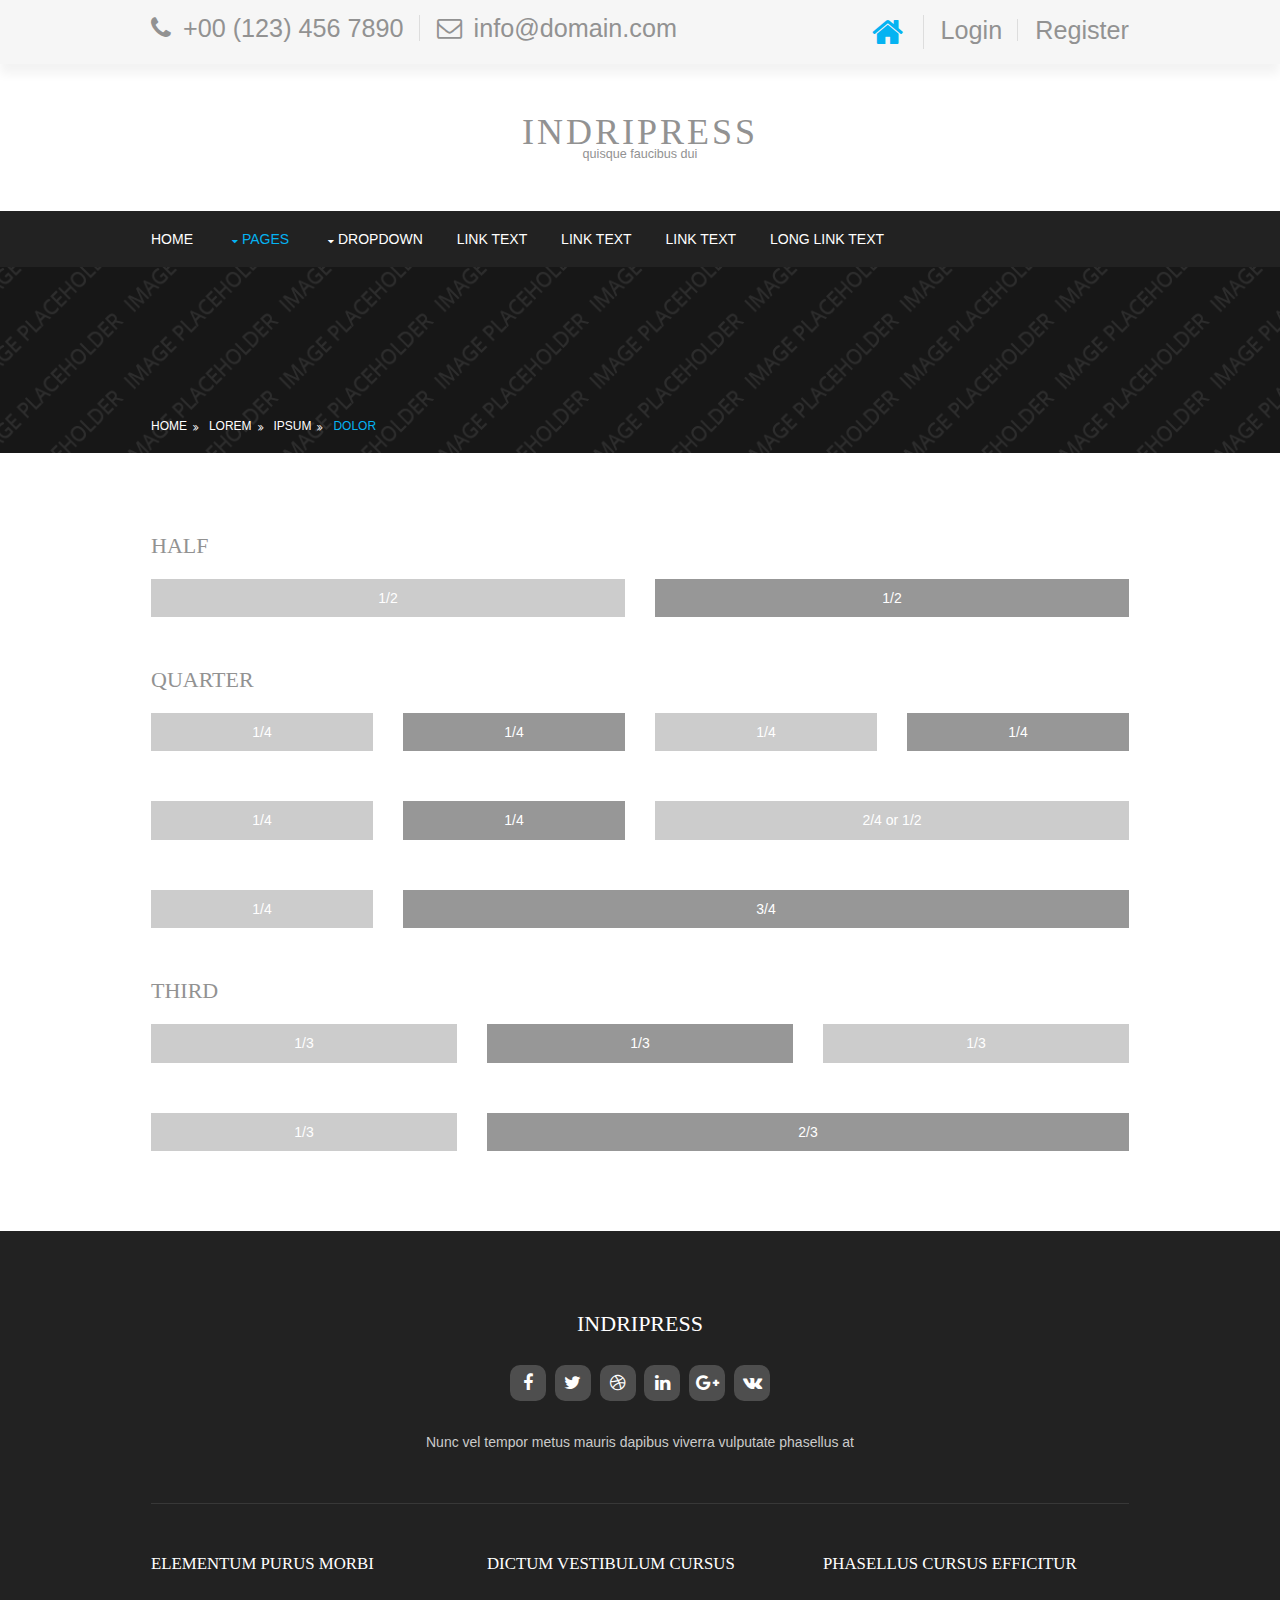
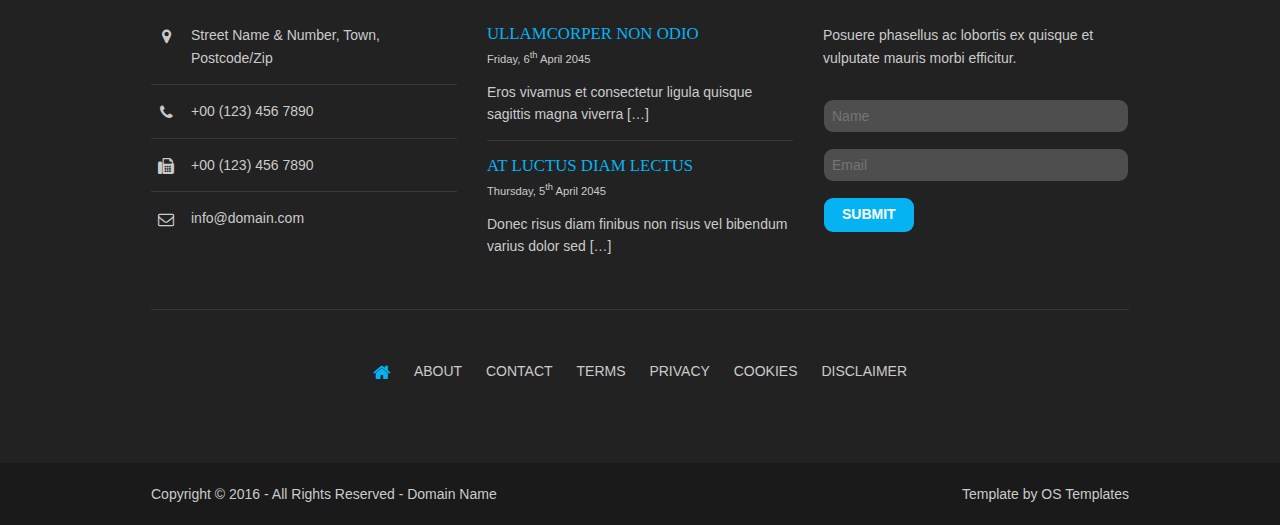
<file: pages/basic-grid.html>
<!DOCTYPE html>
<!--
Template Name: Indripress
Author: <a href="http://www.os-templates.com/">OS Templates</a>
Author URI: http://www.os-templates.com/
Licence: Free to use under our free template licence terms
Licence URI: http://www.os-templates.com/template-terms
-->
<html>
<head>
<title>Indripress | Pages | Basic Grid</title>
<meta charset="utf-8">
<meta name="viewport" content="width=device-width, initial-scale=1.0, maximum-scale=1.0, user-scalable=no">
<link href="../layout/styles/layout.css" rel="stylesheet" type="text/css" media="all">
<style type="text/css">
/* DEMO ONLY */
.container .demo{text-align:center;}
.container .demo div{padding:8px 0;}
.container .demo div:nth-child(odd){color:#FFFFFF; background:#CCCCCC;}
.container .demo div:nth-child(even){color:#FFFFFF; background:#979797;}
@media screen and (max-width:900px){.container .demo div{margin-bottom:0;}}
/* DEMO ONLY */
</style>
</head>
<body id="top">
<!-- ################################################################################################ -->
<!-- ################################################################################################ -->
<!-- ################################################################################################ -->
<div class="wrapper row0">
  <div id="topbar" class="hoc clear"> 
    <!-- ################################################################################################ -->
    <div class="fl_left">
      <ul>
        <li><i class="fa fa-phone"></i> +00 (123) 456 7890</li>
        <li><i class="fa fa-envelope-o"></i> info@domain.com</li>
      </ul>
    </div>
    <div class="fl_right">
      <ul>
        <li><a href="#"><i class="fa fa-lg fa-home"></i></a></li>
        <li><a href="#">Login</a></li>
        <li><a href="#">Register</a></li>
      </ul>
    </div>
    <!-- ################################################################################################ -->
  </div>
</div>
<!-- ################################################################################################ -->
<!-- ################################################################################################ -->
<!-- ################################################################################################ -->
<div class="wrapper row1">
  <header id="header" class="hoc clear"> 
    <!-- ################################################################################################ -->
    <h1><a href="../index.html">Indripress</a></h1>
    <p>Quisque faucibus dui</p>
    <!-- ################################################################################################ -->
  </header>
</div>
<!-- ################################################################################################ -->
<!-- ################################################################################################ -->
<!-- ################################################################################################ -->
<div class="wrapper row4">
  <nav id="mainav" class="hoc clear"> 
    <!-- ################################################################################################ -->
    <ul class="clear">
      <li><a href="../index.html">Home</a></li>
      <li class="active"><a class="drop" href="#">Pages</a>
        <ul>
          <li><a href="gallery.html">Gallery</a></li>
          <li><a href="full-width.html">Full Width</a></li>
          <li><a href="sidebar-left.html">Sidebar Left</a></li>
          <li><a href="sidebar-right.html">Sidebar Right</a></li>
          <li class="active"><a href="basic-grid.html">Basic Grid</a></li>
        </ul>
      </li>
      <li><a class="drop" href="#">Dropdown</a>
        <ul>
          <li><a href="#">Level 2</a></li>
          <li><a class="drop" href="#">Level 2 + Drop</a>
            <ul>
              <li><a href="#">Level 3</a></li>
              <li><a href="#">Level 3</a></li>
              <li><a href="#">Level 3</a></li>
            </ul>
          </li>
          <li><a href="#">Level 2</a></li>
        </ul>
      </li>
      <li><a href="#">Link Text</a></li>
      <li><a href="#">Link Text</a></li>
      <li><a href="#">Link Text</a></li>
      <li><a href="#">Long Link Text</a></li>
    </ul>
    <!-- ################################################################################################ -->
  </nav>
</div>
<!-- ################################################################################################ -->
<!-- ################################################################################################ -->
<!-- ################################################################################################ -->
<div class="wrapper row2 bgded overlay" style="background-image:url('../images/demo/backgrounds/02.png');">
  <div id="breadcrumb" class="hoc clear"> 
    <!-- ################################################################################################ -->
    <ul>
      <li><a href="#">Home</a></li>
      <li><a href="#">Lorem</a></li>
      <li><a href="#">Ipsum</a></li>
      <li><a href="#">Dolor</a></li>
    </ul>
    <!-- ################################################################################################ -->
  </div>
</div>
<!-- ################################################################################################ -->
<!-- ################################################################################################ -->
<!-- ################################################################################################ -->
<div class="wrapper row3">
  <main class="hoc container clear"> 
    <!-- main body -->
    <!-- ################################################################################################ -->
    <div class="content"> 
      <!-- ################################################################################################ -->
      <h2>Half</h2>
      <!-- ################################################################################################ -->
      <div class="group btmspace-50 demo">
        <div class="one_half first">1/2</div>
        <div class="one_half">1/2</div>
      </div>
      <!-- ################################################################################################ -->
      <h2>Quarter</h2>
      <!-- ################################################################################################ -->
      <div class="group btmspace-50 demo">
        <div class="one_quarter first">1/4</div>
        <div class="one_quarter">1/4</div>
        <div class="one_quarter">1/4</div>
        <div class="one_quarter">1/4</div>
      </div>
      <div class="group btmspace-50 demo">
        <div class="one_quarter first">1/4</div>
        <div class="one_quarter">1/4</div>
        <div class="two_quarter">2/4 or 1/2</div>
      </div>
      <div class="group btmspace-50 demo">
        <div class="one_quarter first">1/4</div>
        <div class="three_quarter">3/4</div>
      </div>
      <!-- ################################################################################################ -->
      <h2>Third</h2>
      <!-- ################################################################################################ -->
      <div class="group btmspace-50 demo">
        <div class="one_third first">1/3</div>
        <div class="one_third">1/3</div>
        <div class="one_third">1/3</div>
      </div>
      <div class="group demo">
        <div class="one_third first">1/3</div>
        <div class="two_third">2/3</div>
      </div>
      <!-- ################################################################################################ -->
    </div>
    <!-- ################################################################################################ -->
    <!-- / main body -->
    <div class="clear"></div>
  </main>
</div>
<!-- ################################################################################################ -->
<!-- ################################################################################################ -->
<!-- ################################################################################################ -->
<div class="wrapper row4">
  <footer id="footer" class="hoc clear"> 
    <!-- ################################################################################################ -->
    <div class="center btmspace-50">
      <h2 class="heading">Indripress</h2>
      <ul class="faico clear">
        <li><a class="faicon-facebook" href="#"><i class="fa fa-facebook"></i></a></li>
        <li><a class="faicon-twitter" href="#"><i class="fa fa-twitter"></i></a></li>
        <li><a class="faicon-dribble" href="#"><i class="fa fa-dribbble"></i></a></li>
        <li><a class="faicon-linkedin" href="#"><i class="fa fa-linkedin"></i></a></li>
        <li><a class="faicon-google-plus" href="#"><i class="fa fa-google-plus"></i></a></li>
        <li><a class="faicon-vk" href="#"><i class="fa fa-vk"></i></a></li>
      </ul>
      <p class="nospace btmspace-50">Nunc vel tempor metus mauris dapibus viverra vulputate phasellus at</p>
      <hr>
    </div>
    <div class="group btmspace-50">
      <div class="one_third first">
        <h6 class="heading">Elementum purus morbi</h6>
        <ul class="nospace btmspace-30 linklist contact">
          <li><i class="fa fa-map-marker"></i>
            <address>
            Street Name &amp; Number, Town, Postcode/Zip
            </address>
          </li>
          <li><i class="fa fa-phone"></i> +00 (123) 456 7890</li>
          <li><i class="fa fa-fax"></i> +00 (123) 456 7890</li>
          <li><i class="fa fa-envelope-o"></i> info@domain.com</li>
        </ul>
      </div>
      <div class="one_third">
        <h6 class="heading">Dictum vestibulum cursus</h6>
        <ul class="nospace linklist">
          <li>
            <article>
              <h2 class="nospace font-x1"><a href="#">Ullamcorper non odio</a></h2>
              <time class="font-xs block btmspace-10" datetime="2045-04-06">Friday, 6<sup>th</sup> April 2045</time>
              <p class="nospace">Eros vivamus et consectetur ligula quisque sagittis magna viverra [&hellip;]</p>
            </article>
          </li>
          <li>
            <article>
              <h2 class="nospace font-x1"><a href="#">At luctus diam lectus</a></h2>
              <time class="font-xs block btmspace-10" datetime="2045-04-05">Thursday, 5<sup>th</sup> April 2045</time>
              <p class="nospace">Donec risus diam finibus non risus vel bibendum varius dolor sed [&hellip;]</p>
            </article>
          </li>
        </ul>
      </div>
      <div class="one_third">
        <h6 class="heading">Phasellus cursus efficitur</h6>
        <p class="nospace btmspace-30">Posuere phasellus ac lobortis ex quisque et vulputate mauris morbi efficitur.</p>
        <form method="post" action="#">
          <fieldset>
            <legend>Newsletter:</legend>
            <input class="btmspace-15" type="text" value="" placeholder="Name">
            <input class="btmspace-15" type="text" value="" placeholder="Email">
            <button type="submit" value="submit">Submit</button>
          </fieldset>
        </form>
      </div>
    </div>
    <hr class="btmspace-50">
    <nav>
      <ul class="nospace inline pushright uppercase center">
        <li><a href="#"><i class="fa fa-lg fa-home"></i></a></li>
        <li><a href="#">About</a></li>
        <li><a href="#">Contact</a></li>
        <li><a href="#">Terms</a></li>
        <li><a href="#">Privacy</a></li>
        <li><a href="#">Cookies</a></li>
        <li><a href="#">Disclaimer</a></li>
      </ul>
    </nav>
    <!-- ################################################################################################ -->
  </footer>
</div>
<!-- ################################################################################################ -->
<!-- ################################################################################################ -->
<!-- ################################################################################################ -->
<div class="wrapper row5">
  <div id="copyright" class="hoc clear"> 
    <!-- ################################################################################################ -->
    <p class="fl_left">Copyright &copy; 2016 - All Rights Reserved - <a href="#">Domain Name</a></p>
    <p class="fl_right">Template by <a target="_blank" href="http://www.os-templates.com/" title="Free Website Templates">OS Templates</a></p>
    <!-- ################################################################################################ -->
  </div>
</div>
<!-- ################################################################################################ -->
<!-- ################################################################################################ -->
<!-- ################################################################################################ -->
<a id="backtotop" href="#top"><i class="fa fa-chevron-up"></i></a>
<!-- JAVASCRIPTS -->
<script src="../layout/scripts/jquery.min.js"></script>
<script src="../layout/scripts/jquery.backtotop.js"></script>
<script src="../layout/scripts/jquery.mobilemenu.js"></script>
</body>
</html>
</file>
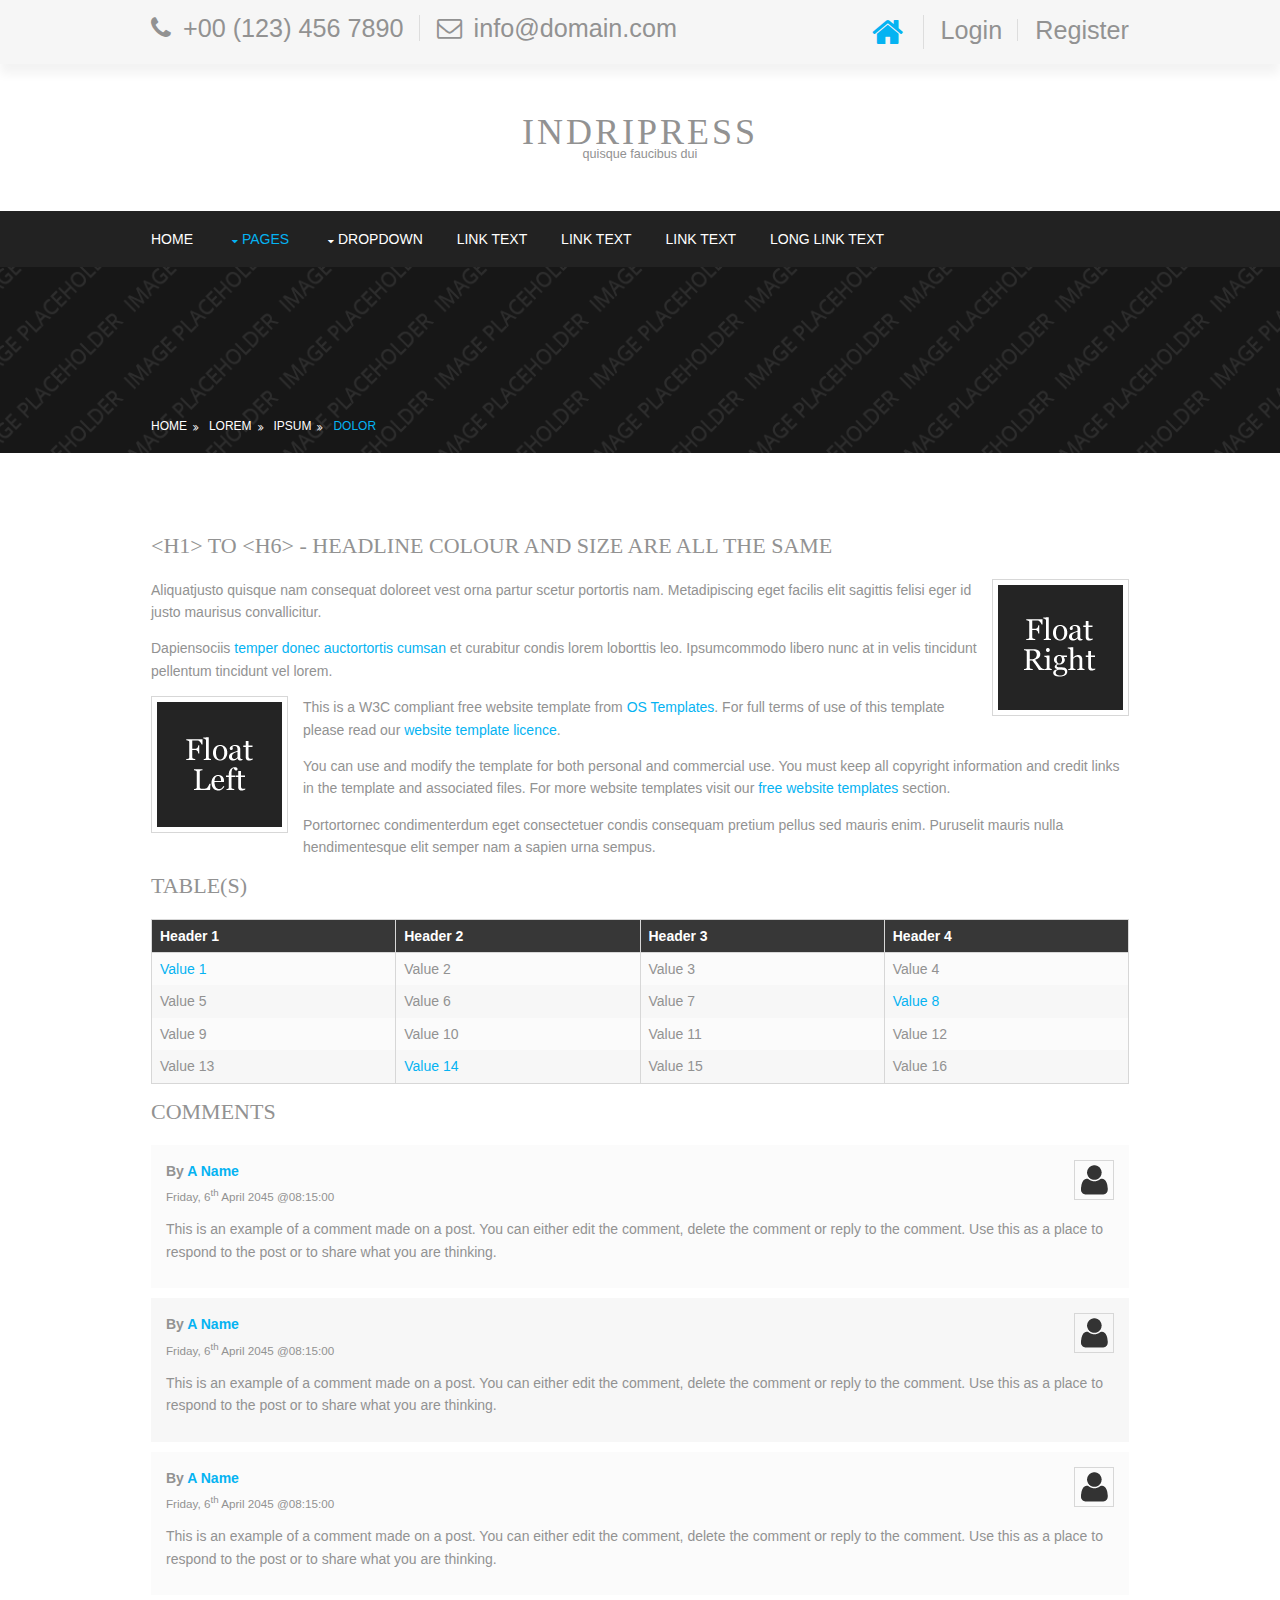
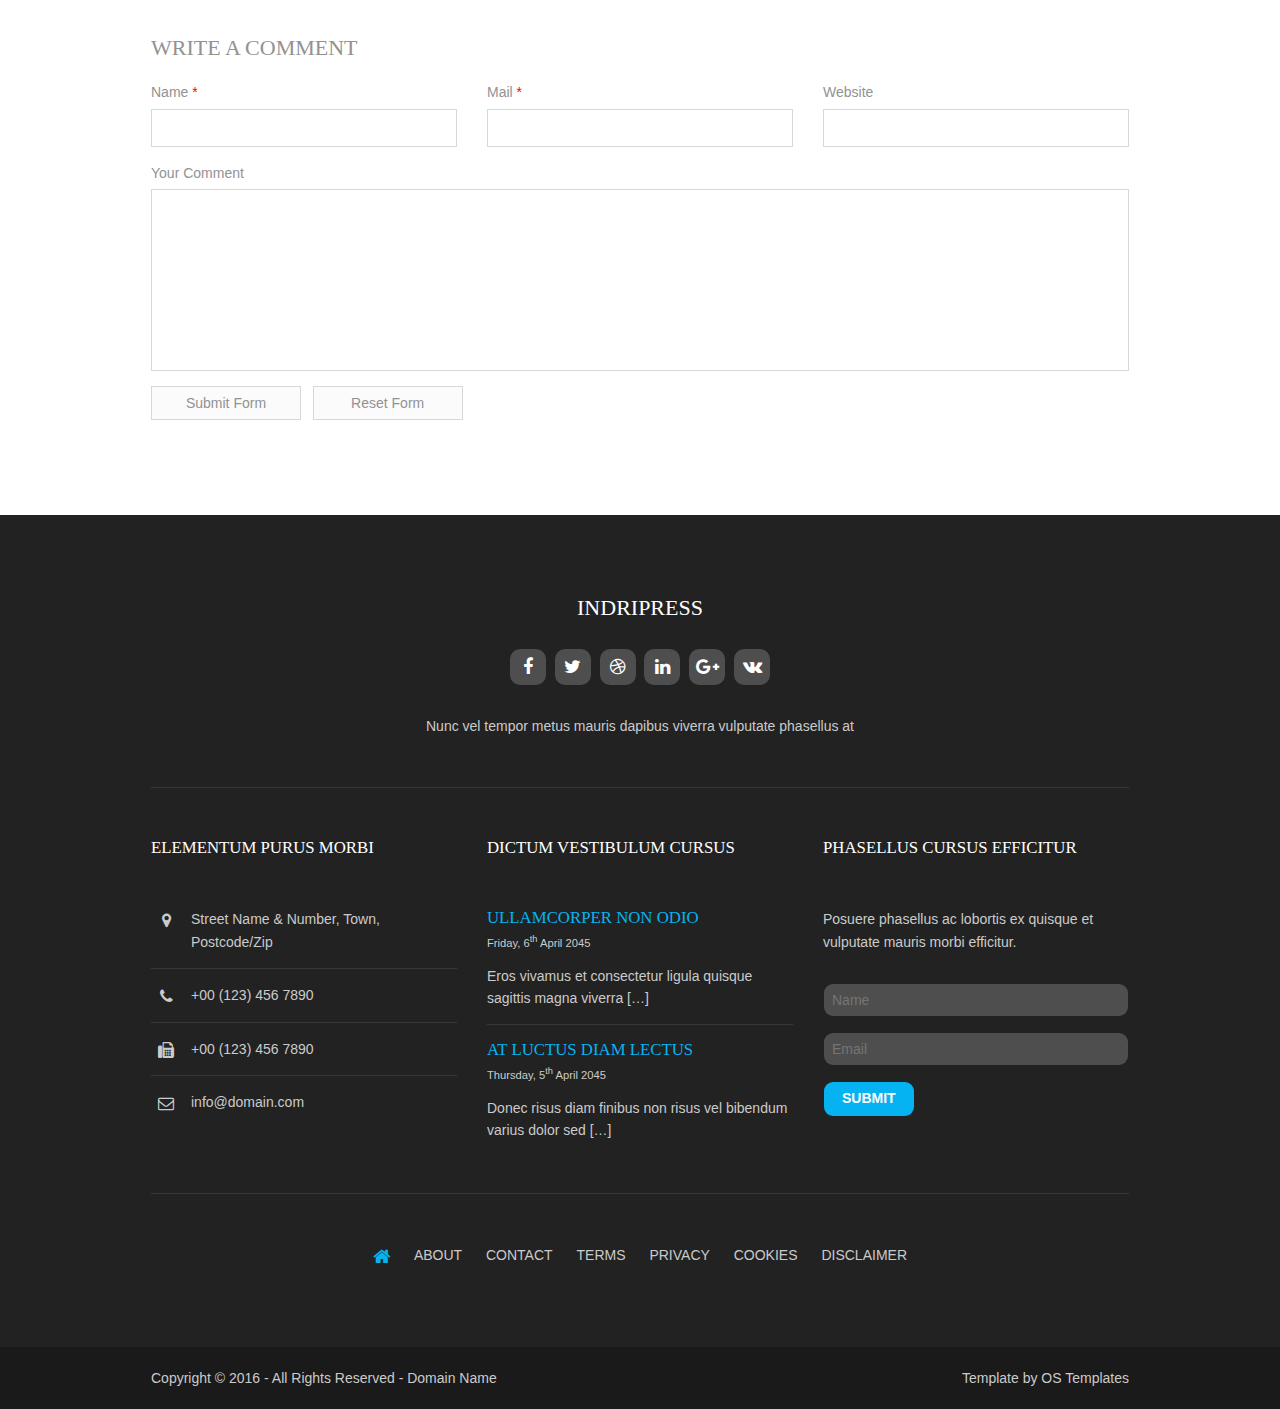
<file: pages/full-width.html>
<!DOCTYPE html>
<!--
Template Name: Indripress
Author: <a href="http://www.os-templates.com/">OS Templates</a>
Author URI: http://www.os-templates.com/
Licence: Free to use under our free template licence terms
Licence URI: http://www.os-templates.com/template-terms
-->
<html>
<head>
<title>Indripress | Pages | Full Width</title>
<meta charset="utf-8">
<meta name="viewport" content="width=device-width, initial-scale=1.0, maximum-scale=1.0, user-scalable=no">
<link href="../layout/styles/layout.css" rel="stylesheet" type="text/css" media="all">
</head>
<body id="top">
<!-- ################################################################################################ -->
<!-- ################################################################################################ -->
<!-- ################################################################################################ -->
<div class="wrapper row0">
  <div id="topbar" class="hoc clear"> 
    <!-- ################################################################################################ -->
    <div class="fl_left">
      <ul>
        <li><i class="fa fa-phone"></i> +00 (123) 456 7890</li>
        <li><i class="fa fa-envelope-o"></i> info@domain.com</li>
      </ul>
    </div>
    <div class="fl_right">
      <ul>
        <li><a href="#"><i class="fa fa-lg fa-home"></i></a></li>
        <li><a href="#">Login</a></li>
        <li><a href="#">Register</a></li>
      </ul>
    </div>
    <!-- ################################################################################################ -->
  </div>
</div>
<!-- ################################################################################################ -->
<!-- ################################################################################################ -->
<!-- ################################################################################################ -->
<div class="wrapper row1">
  <header id="header" class="hoc clear"> 
    <!-- ################################################################################################ -->
    <h1><a href="../index.html">Indripress</a></h1>
    <p>Quisque faucibus dui</p>
    <!-- ################################################################################################ -->
  </header>
</div>
<!-- ################################################################################################ -->
<!-- ################################################################################################ -->
<!-- ################################################################################################ -->
<div class="wrapper row4">
  <nav id="mainav" class="hoc clear"> 
    <!-- ################################################################################################ -->
    <ul class="clear">
      <li><a href="../index.html">Home</a></li>
      <li class="active"><a class="drop" href="#">Pages</a>
        <ul>
          <li><a href="gallery.html">Gallery</a></li>
          <li class="active"><a href="full-width.html">Full Width</a></li>
          <li><a href="sidebar-left.html">Sidebar Left</a></li>
          <li><a href="sidebar-right.html">Sidebar Right</a></li>
          <li><a href="basic-grid.html">Basic Grid</a></li>
        </ul>
      </li>
      <li><a class="drop" href="#">Dropdown</a>
        <ul>
          <li><a href="#">Level 2</a></li>
          <li><a class="drop" href="#">Level 2 + Drop</a>
            <ul>
              <li><a href="#">Level 3</a></li>
              <li><a href="#">Level 3</a></li>
              <li><a href="#">Level 3</a></li>
            </ul>
          </li>
          <li><a href="#">Level 2</a></li>
        </ul>
      </li>
      <li><a href="#">Link Text</a></li>
      <li><a href="#">Link Text</a></li>
      <li><a href="#">Link Text</a></li>
      <li><a href="#">Long Link Text</a></li>
    </ul>
    <!-- ################################################################################################ -->
  </nav>
</div>
<!-- ################################################################################################ -->
<!-- ################################################################################################ -->
<!-- ################################################################################################ -->
<div class="wrapper row2 bgded overlay" style="background-image:url('../images/demo/backgrounds/02.png');">
  <div id="breadcrumb" class="hoc clear"> 
    <!-- ################################################################################################ -->
    <ul>
      <li><a href="#">Home</a></li>
      <li><a href="#">Lorem</a></li>
      <li><a href="#">Ipsum</a></li>
      <li><a href="#">Dolor</a></li>
    </ul>
    <!-- ################################################################################################ -->
  </div>
</div>
<!-- ################################################################################################ -->
<!-- ################################################################################################ -->
<!-- ################################################################################################ -->
<div class="wrapper row3">
  <main class="hoc container clear"> 
    <!-- main body -->
    <!-- ################################################################################################ -->
    <div class="content"> 
      <!-- ################################################################################################ -->
      <h1>&lt;h1&gt; to &lt;h6&gt; - Headline Colour and Size Are All The Same</h1>
      <img class="imgr borderedbox inspace-5" src="../images/demo/imgr.gif" alt="">
      <p>Aliquatjusto quisque nam consequat doloreet vest orna partur scetur portortis nam. Metadipiscing eget facilis elit sagittis felisi eger id justo maurisus convallicitur.</p>
      <p>Dapiensociis <a href="#">temper donec auctortortis cumsan</a> et curabitur condis lorem loborttis leo. Ipsumcommodo libero nunc at in velis tincidunt pellentum tincidunt vel lorem.</p>
      <img class="imgl borderedbox inspace-5" src="../images/demo/imgl.gif" alt="">
      <p>This is a W3C compliant free website template from <a href="http://www.os-templates.com/" title="Free Website Templates">OS Templates</a>. For full terms of use of this template please read our <a href="http://www.os-templates.com/template-terms">website template licence</a>.</p>
      <p>You can use and modify the template for both personal and commercial use. You must keep all copyright information and credit links in the template and associated files. For more website templates visit our <a href="http://www.os-templates.com/">free website templates</a> section.</p>
      <p>Portortornec condimenterdum eget consectetuer condis consequam pretium pellus sed mauris enim. Puruselit mauris nulla hendimentesque elit semper nam a sapien urna sempus.</p>
      <h1>Table(s)</h1>
      <div class="scrollable">
        <table>
          <thead>
            <tr>
              <th>Header 1</th>
              <th>Header 2</th>
              <th>Header 3</th>
              <th>Header 4</th>
            </tr>
          </thead>
          <tbody>
            <tr>
              <td><a href="#">Value 1</a></td>
              <td>Value 2</td>
              <td>Value 3</td>
              <td>Value 4</td>
            </tr>
            <tr>
              <td>Value 5</td>
              <td>Value 6</td>
              <td>Value 7</td>
              <td><a href="#">Value 8</a></td>
            </tr>
            <tr>
              <td>Value 9</td>
              <td>Value 10</td>
              <td>Value 11</td>
              <td>Value 12</td>
            </tr>
            <tr>
              <td>Value 13</td>
              <td><a href="#">Value 14</a></td>
              <td>Value 15</td>
              <td>Value 16</td>
            </tr>
          </tbody>
        </table>
      </div>
      <div id="comments">
        <h2>Comments</h2>
        <ul>
          <li>
            <article>
              <header>
                <figure class="avatar"><img src="../images/demo/avatar.png" alt=""></figure>
                <address>
                By <a href="#">A Name</a>
                </address>
                <time datetime="2045-04-06T08:15+00:00">Friday, 6<sup>th</sup> April 2045 @08:15:00</time>
              </header>
              <div class="comcont">
                <p>This is an example of a comment made on a post. You can either edit the comment, delete the comment or reply to the comment. Use this as a place to respond to the post or to share what you are thinking.</p>
              </div>
            </article>
          </li>
          <li>
            <article>
              <header>
                <figure class="avatar"><img src="../images/demo/avatar.png" alt=""></figure>
                <address>
                By <a href="#">A Name</a>
                </address>
                <time datetime="2045-04-06T08:15+00:00">Friday, 6<sup>th</sup> April 2045 @08:15:00</time>
              </header>
              <div class="comcont">
                <p>This is an example of a comment made on a post. You can either edit the comment, delete the comment or reply to the comment. Use this as a place to respond to the post or to share what you are thinking.</p>
              </div>
            </article>
          </li>
          <li>
            <article>
              <header>
                <figure class="avatar"><img src="../images/demo/avatar.png" alt=""></figure>
                <address>
                By <a href="#">A Name</a>
                </address>
                <time datetime="2045-04-06T08:15+00:00">Friday, 6<sup>th</sup> April 2045 @08:15:00</time>
              </header>
              <div class="comcont">
                <p>This is an example of a comment made on a post. You can either edit the comment, delete the comment or reply to the comment. Use this as a place to respond to the post or to share what you are thinking.</p>
              </div>
            </article>
          </li>
        </ul>
        <h2>Write A Comment</h2>
        <form action="#" method="post">
          <div class="one_third first">
            <label for="name">Name <span>*</span></label>
            <input type="text" name="name" id="name" value="" size="22" required>
          </div>
          <div class="one_third">
            <label for="email">Mail <span>*</span></label>
            <input type="email" name="email" id="email" value="" size="22" required>
          </div>
          <div class="one_third">
            <label for="url">Website</label>
            <input type="url" name="url" id="url" value="" size="22">
          </div>
          <div class="block clear">
            <label for="comment">Your Comment</label>
            <textarea name="comment" id="comment" cols="25" rows="10"></textarea>
          </div>
          <div>
            <input type="submit" name="submit" value="Submit Form">
            &nbsp;
            <input type="reset" name="reset" value="Reset Form">
          </div>
        </form>
      </div>
      <!-- ################################################################################################ -->
    </div>
    <!-- ################################################################################################ -->
    <!-- / main body -->
    <div class="clear"></div>
  </main>
</div>
<!-- ################################################################################################ -->
<!-- ################################################################################################ -->
<!-- ################################################################################################ -->
<div class="wrapper row4">
  <footer id="footer" class="hoc clear"> 
    <!-- ################################################################################################ -->
    <div class="center btmspace-50">
      <h2 class="heading">Indripress</h2>
      <ul class="faico clear">
        <li><a class="faicon-facebook" href="#"><i class="fa fa-facebook"></i></a></li>
        <li><a class="faicon-twitter" href="#"><i class="fa fa-twitter"></i></a></li>
        <li><a class="faicon-dribble" href="#"><i class="fa fa-dribbble"></i></a></li>
        <li><a class="faicon-linkedin" href="#"><i class="fa fa-linkedin"></i></a></li>
        <li><a class="faicon-google-plus" href="#"><i class="fa fa-google-plus"></i></a></li>
        <li><a class="faicon-vk" href="#"><i class="fa fa-vk"></i></a></li>
      </ul>
      <p class="nospace btmspace-50">Nunc vel tempor metus mauris dapibus viverra vulputate phasellus at</p>
      <hr>
    </div>
    <div class="group btmspace-50">
      <div class="one_third first">
        <h6 class="heading">Elementum purus morbi</h6>
        <ul class="nospace btmspace-30 linklist contact">
          <li><i class="fa fa-map-marker"></i>
            <address>
            Street Name &amp; Number, Town, Postcode/Zip
            </address>
          </li>
          <li><i class="fa fa-phone"></i> +00 (123) 456 7890</li>
          <li><i class="fa fa-fax"></i> +00 (123) 456 7890</li>
          <li><i class="fa fa-envelope-o"></i> info@domain.com</li>
        </ul>
      </div>
      <div class="one_third">
        <h6 class="heading">Dictum vestibulum cursus</h6>
        <ul class="nospace linklist">
          <li>
            <article>
              <h2 class="nospace font-x1"><a href="#">Ullamcorper non odio</a></h2>
              <time class="font-xs block btmspace-10" datetime="2045-04-06">Friday, 6<sup>th</sup> April 2045</time>
              <p class="nospace">Eros vivamus et consectetur ligula quisque sagittis magna viverra [&hellip;]</p>
            </article>
          </li>
          <li>
            <article>
              <h2 class="nospace font-x1"><a href="#">At luctus diam lectus</a></h2>
              <time class="font-xs block btmspace-10" datetime="2045-04-05">Thursday, 5<sup>th</sup> April 2045</time>
              <p class="nospace">Donec risus diam finibus non risus vel bibendum varius dolor sed [&hellip;]</p>
            </article>
          </li>
        </ul>
      </div>
      <div class="one_third">
        <h6 class="heading">Phasellus cursus efficitur</h6>
        <p class="nospace btmspace-30">Posuere phasellus ac lobortis ex quisque et vulputate mauris morbi efficitur.</p>
        <form method="post" action="#">
          <fieldset>
            <legend>Newsletter:</legend>
            <input class="btmspace-15" type="text" value="" placeholder="Name">
            <input class="btmspace-15" type="text" value="" placeholder="Email">
            <button type="submit" value="submit">Submit</button>
          </fieldset>
        </form>
      </div>
    </div>
    <hr class="btmspace-50">
    <nav>
      <ul class="nospace inline pushright uppercase center">
        <li><a href="#"><i class="fa fa-lg fa-home"></i></a></li>
        <li><a href="#">About</a></li>
        <li><a href="#">Contact</a></li>
        <li><a href="#">Terms</a></li>
        <li><a href="#">Privacy</a></li>
        <li><a href="#">Cookies</a></li>
        <li><a href="#">Disclaimer</a></li>
      </ul>
    </nav>
    <!-- ################################################################################################ -->
  </footer>
</div>
<!-- ################################################################################################ -->
<!-- ################################################################################################ -->
<!-- ################################################################################################ -->
<div class="wrapper row5">
  <div id="copyright" class="hoc clear"> 
    <!-- ################################################################################################ -->
    <p class="fl_left">Copyright &copy; 2016 - All Rights Reserved - <a href="#">Domain Name</a></p>
    <p class="fl_right">Template by <a target="_blank" href="http://www.os-templates.com/" title="Free Website Templates">OS Templates</a></p>
    <!-- ################################################################################################ -->
  </div>
</div>
<!-- ################################################################################################ -->
<!-- ################################################################################################ -->
<!-- ################################################################################################ -->
<a id="backtotop" href="#top"><i class="fa fa-chevron-up"></i></a>
<!-- JAVASCRIPTS -->
<script src="../layout/scripts/jquery.min.js"></script>
<script src="../layout/scripts/jquery.backtotop.js"></script>
<script src="../layout/scripts/jquery.mobilemenu.js"></script>
</body>
</html>
</file>
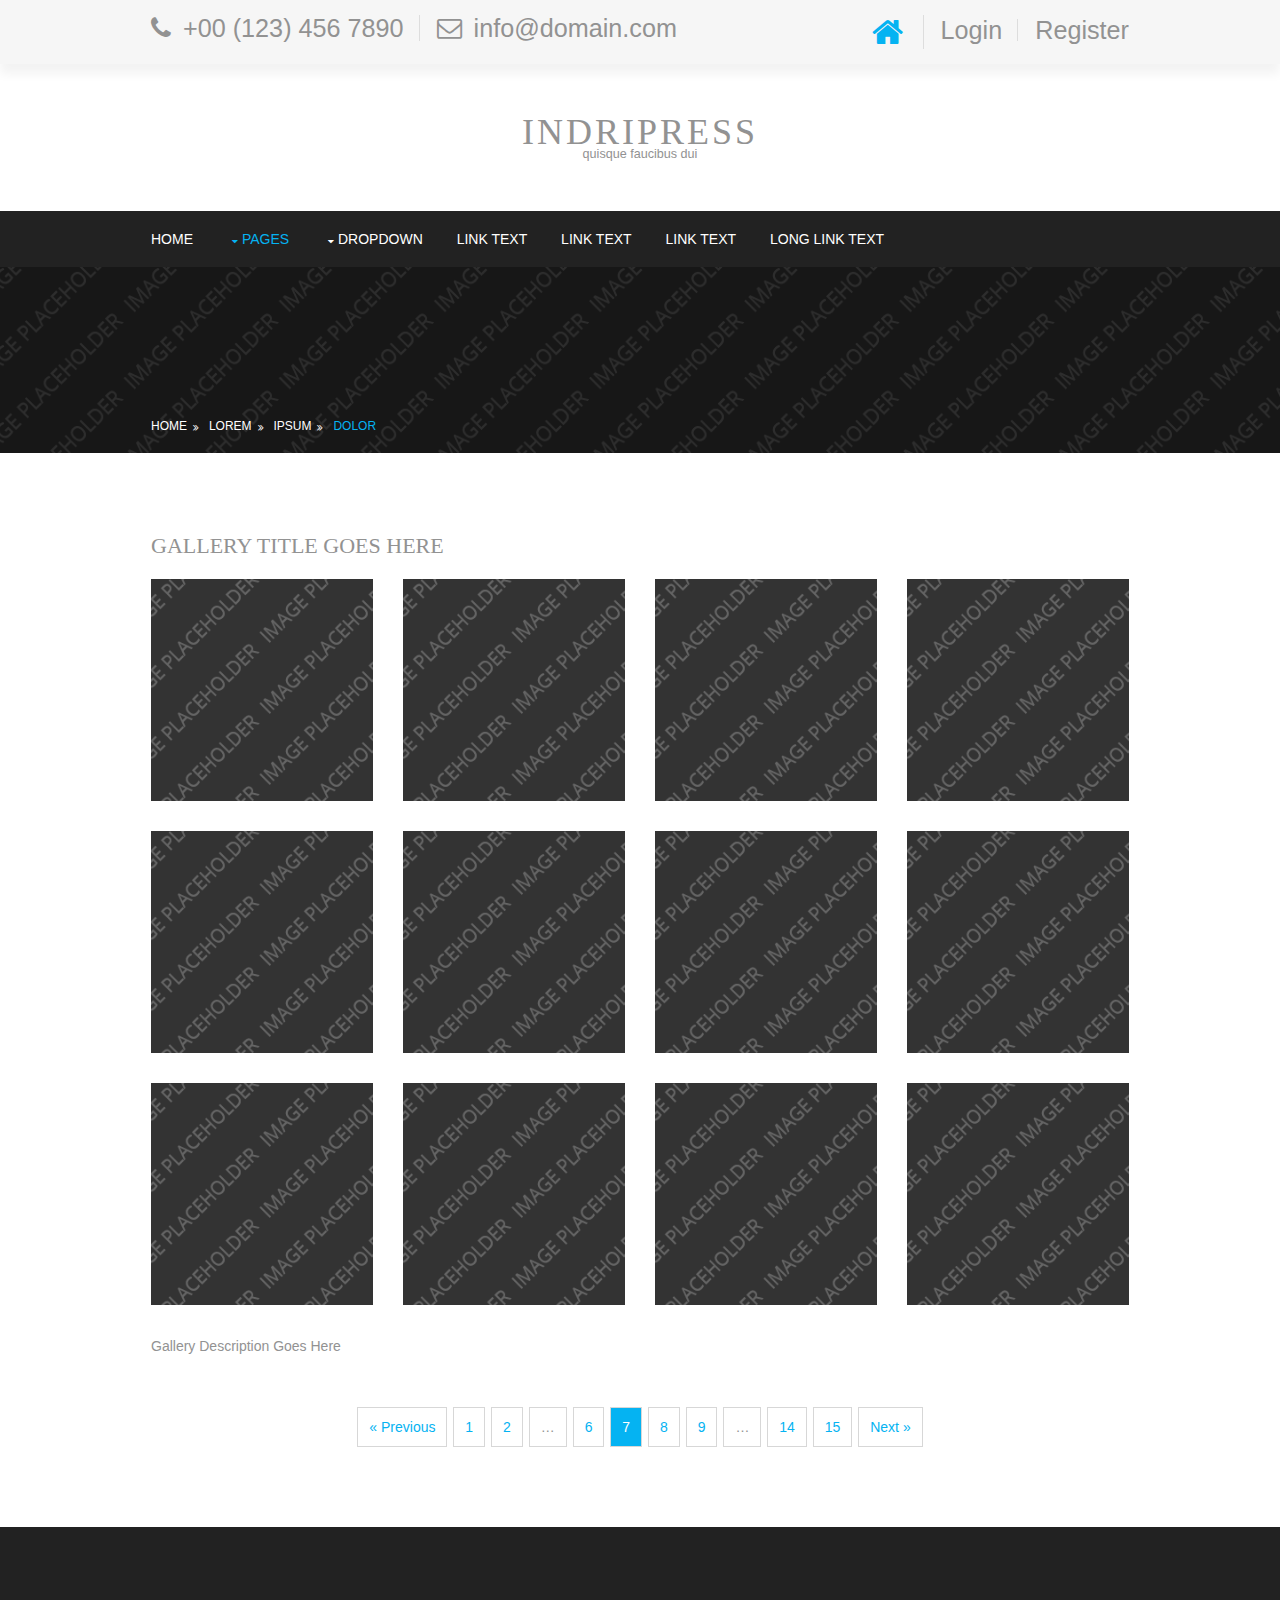
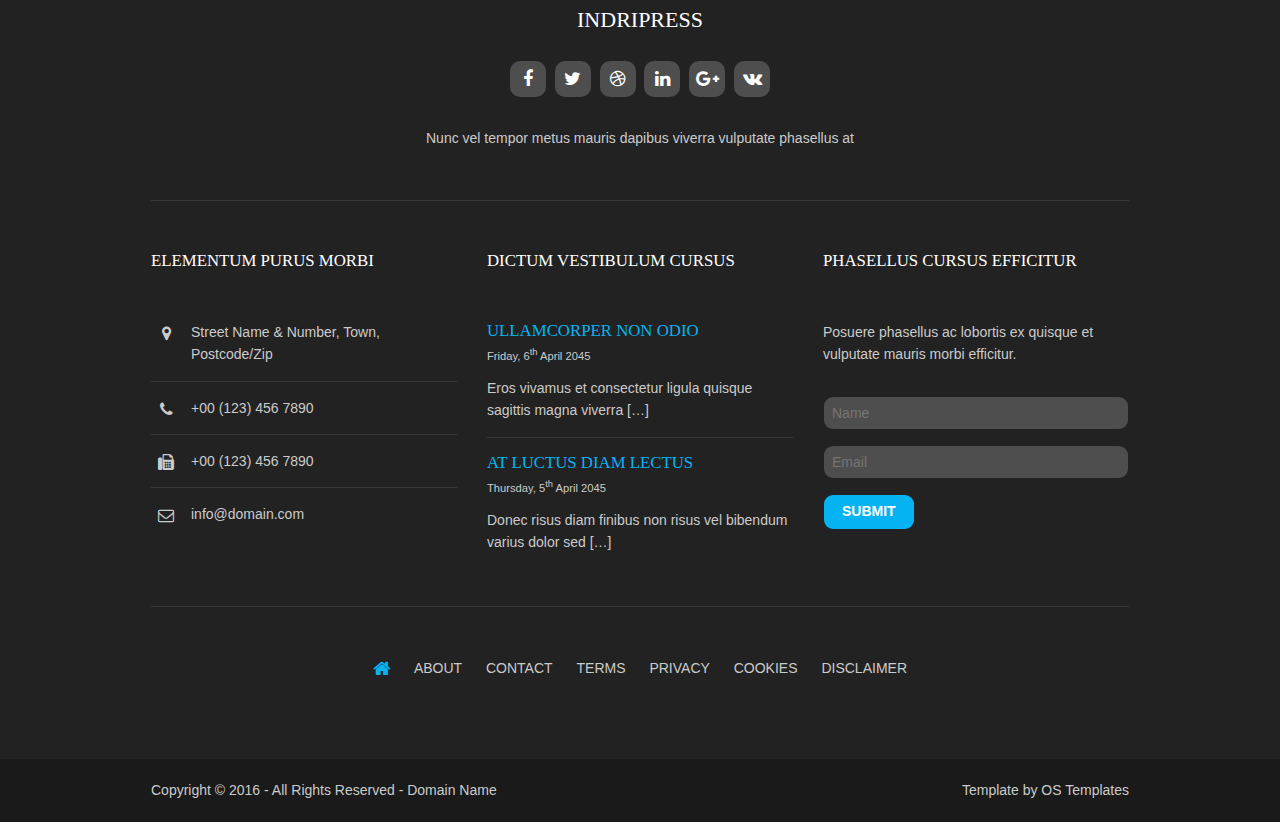
<file: pages/gallery.html>
<!DOCTYPE html>
<!--
Template Name: Indripress
Author: <a href="http://www.os-templates.com/">OS Templates</a>
Author URI: http://www.os-templates.com/
Licence: Free to use under our free template licence terms
Licence URI: http://www.os-templates.com/template-terms
-->
<html>
<head>
<title>Indripress | Pages | Gallery</title>
<meta charset="utf-8">
<meta name="viewport" content="width=device-width, initial-scale=1.0, maximum-scale=1.0, user-scalable=no">
<link href="../layout/styles/layout.css" rel="stylesheet" type="text/css" media="all">
</head>
<body id="top">
<!-- ################################################################################################ -->
<!-- ################################################################################################ -->
<!-- ################################################################################################ -->
<div class="wrapper row0">
  <div id="topbar" class="hoc clear"> 
    <!-- ################################################################################################ -->
    <div class="fl_left">
      <ul>
        <li><i class="fa fa-phone"></i> +00 (123) 456 7890</li>
        <li><i class="fa fa-envelope-o"></i> info@domain.com</li>
      </ul>
    </div>
    <div class="fl_right">
      <ul>
        <li><a href="#"><i class="fa fa-lg fa-home"></i></a></li>
        <li><a href="#">Login</a></li>
        <li><a href="#">Register</a></li>
      </ul>
    </div>
    <!-- ################################################################################################ -->
  </div>
</div>
<!-- ################################################################################################ -->
<!-- ################################################################################################ -->
<!-- ################################################################################################ -->
<div class="wrapper row1">
  <header id="header" class="hoc clear"> 
    <!-- ################################################################################################ -->
    <h1><a href="../index.html">Indripress</a></h1>
    <p>Quisque faucibus dui</p>
    <!-- ################################################################################################ -->
  </header>
</div>
<!-- ################################################################################################ -->
<!-- ################################################################################################ -->
<!-- ################################################################################################ -->
<div class="wrapper row4">
  <nav id="mainav" class="hoc clear"> 
    <!-- ################################################################################################ -->
    <ul class="clear">
      <li><a href="../index.html">Home</a></li>
      <li class="active"><a class="drop" href="#">Pages</a>
        <ul>
          <li class="active"><a href="gallery.html">Gallery</a></li>
          <li><a href="full-width.html">Full Width</a></li>
          <li><a href="sidebar-left.html">Sidebar Left</a></li>
          <li><a href="sidebar-right.html">Sidebar Right</a></li>
          <li><a href="basic-grid.html">Basic Grid</a></li>
        </ul>
      </li>
      <li><a class="drop" href="#">Dropdown</a>
        <ul>
          <li><a href="#">Level 2</a></li>
          <li><a class="drop" href="#">Level 2 + Drop</a>
            <ul>
              <li><a href="#">Level 3</a></li>
              <li><a href="#">Level 3</a></li>
              <li><a href="#">Level 3</a></li>
            </ul>
          </li>
          <li><a href="#">Level 2</a></li>
        </ul>
      </li>
      <li><a href="#">Link Text</a></li>
      <li><a href="#">Link Text</a></li>
      <li><a href="#">Link Text</a></li>
      <li><a href="#">Long Link Text</a></li>
    </ul>
    <!-- ################################################################################################ -->
  </nav>
</div>
<!-- ################################################################################################ -->
<!-- ################################################################################################ -->
<!-- ################################################################################################ -->
<div class="wrapper row2 bgded overlay" style="background-image:url('../images/demo/backgrounds/02.png');">
  <div id="breadcrumb" class="hoc clear"> 
    <!-- ################################################################################################ -->
    <ul>
      <li><a href="#">Home</a></li>
      <li><a href="#">Lorem</a></li>
      <li><a href="#">Ipsum</a></li>
      <li><a href="#">Dolor</a></li>
    </ul>
    <!-- ################################################################################################ -->
  </div>
</div>
<!-- ################################################################################################ -->
<!-- ################################################################################################ -->
<!-- ################################################################################################ -->
<div class="wrapper row3">
  <main class="hoc container clear"> 
    <!-- main body -->
    <!-- ################################################################################################ -->
    <div class="content"> 
      <!-- ################################################################################################ -->
      <div id="gallery">
        <figure>
          <header class="heading">Gallery Title Goes Here</header>
          <ul class="nospace clear">
            <li class="one_quarter first"><a href="#"><img src="../images/demo/gallery/01.png" alt=""></a></li>
            <li class="one_quarter"><a href="#"><img src="../images/demo/gallery/01.png" alt=""></a></li>
            <li class="one_quarter"><a href="#"><img src="../images/demo/gallery/01.png" alt=""></a></li>
            <li class="one_quarter"><a href="#"><img src="../images/demo/gallery/01.png" alt=""></a></li>
            <li class="one_quarter first"><a href="#"><img src="../images/demo/gallery/01.png" alt=""></a></li>
            <li class="one_quarter"><a href="#"><img src="../images/demo/gallery/01.png" alt=""></a></li>
            <li class="one_quarter"><a href="#"><img src="../images/demo/gallery/01.png" alt=""></a></li>
            <li class="one_quarter"><a href="#"><img src="../images/demo/gallery/01.png" alt=""></a></li>
            <li class="one_quarter first"><a href="#"><img src="../images/demo/gallery/01.png" alt=""></a></li>
            <li class="one_quarter"><a href="#"><img src="../images/demo/gallery/01.png" alt=""></a></li>
            <li class="one_quarter"><a href="#"><img src="../images/demo/gallery/01.png" alt=""></a></li>
            <li class="one_quarter"><a href="#"><img src="../images/demo/gallery/01.png" alt=""></a></li>
          </ul>
          <figcaption>Gallery Description Goes Here</figcaption>
        </figure>
      </div>
      <!-- ################################################################################################ -->
      <!-- ################################################################################################ -->
      <nav class="pagination">
        <ul>
          <li><a href="#">&laquo; Previous</a></li>
          <li><a href="#">1</a></li>
          <li><a href="#">2</a></li>
          <li><strong>&hellip;</strong></li>
          <li><a href="#">6</a></li>
          <li class="current"><strong>7</strong></li>
          <li><a href="#">8</a></li>
          <li><a href="#">9</a></li>
          <li><strong>&hellip;</strong></li>
          <li><a href="#">14</a></li>
          <li><a href="#">15</a></li>
          <li><a href="#">Next &raquo;</a></li>
        </ul>
      </nav>
      <!-- ################################################################################################ -->
    </div>
    <!-- ################################################################################################ -->
    <!-- / main body -->
    <div class="clear"></div>
  </main>
</div>
<!-- ################################################################################################ -->
<!-- ################################################################################################ -->
<!-- ################################################################################################ -->
<div class="wrapper row4">
  <footer id="footer" class="hoc clear"> 
    <!-- ################################################################################################ -->
    <div class="center btmspace-50">
      <h2 class="heading">Indripress</h2>
      <ul class="faico clear">
        <li><a class="faicon-facebook" href="#"><i class="fa fa-facebook"></i></a></li>
        <li><a class="faicon-twitter" href="#"><i class="fa fa-twitter"></i></a></li>
        <li><a class="faicon-dribble" href="#"><i class="fa fa-dribbble"></i></a></li>
        <li><a class="faicon-linkedin" href="#"><i class="fa fa-linkedin"></i></a></li>
        <li><a class="faicon-google-plus" href="#"><i class="fa fa-google-plus"></i></a></li>
        <li><a class="faicon-vk" href="#"><i class="fa fa-vk"></i></a></li>
      </ul>
      <p class="nospace btmspace-50">Nunc vel tempor metus mauris dapibus viverra vulputate phasellus at</p>
      <hr>
    </div>
    <div class="group btmspace-50">
      <div class="one_third first">
        <h6 class="heading">Elementum purus morbi</h6>
        <ul class="nospace btmspace-30 linklist contact">
          <li><i class="fa fa-map-marker"></i>
            <address>
            Street Name &amp; Number, Town, Postcode/Zip
            </address>
          </li>
          <li><i class="fa fa-phone"></i> +00 (123) 456 7890</li>
          <li><i class="fa fa-fax"></i> +00 (123) 456 7890</li>
          <li><i class="fa fa-envelope-o"></i> info@domain.com</li>
        </ul>
      </div>
      <div class="one_third">
        <h6 class="heading">Dictum vestibulum cursus</h6>
        <ul class="nospace linklist">
          <li>
            <article>
              <h2 class="nospace font-x1"><a href="#">Ullamcorper non odio</a></h2>
              <time class="font-xs block btmspace-10" datetime="2045-04-06">Friday, 6<sup>th</sup> April 2045</time>
              <p class="nospace">Eros vivamus et consectetur ligula quisque sagittis magna viverra [&hellip;]</p>
            </article>
          </li>
          <li>
            <article>
              <h2 class="nospace font-x1"><a href="#">At luctus diam lectus</a></h2>
              <time class="font-xs block btmspace-10" datetime="2045-04-05">Thursday, 5<sup>th</sup> April 2045</time>
              <p class="nospace">Donec risus diam finibus non risus vel bibendum varius dolor sed [&hellip;]</p>
            </article>
          </li>
        </ul>
      </div>
      <div class="one_third">
        <h6 class="heading">Phasellus cursus efficitur</h6>
        <p class="nospace btmspace-30">Posuere phasellus ac lobortis ex quisque et vulputate mauris morbi efficitur.</p>
        <form method="post" action="#">
          <fieldset>
            <legend>Newsletter:</legend>
            <input class="btmspace-15" type="text" value="" placeholder="Name">
            <input class="btmspace-15" type="text" value="" placeholder="Email">
            <button type="submit" value="submit">Submit</button>
          </fieldset>
        </form>
      </div>
    </div>
    <hr class="btmspace-50">
    <nav>
      <ul class="nospace inline pushright uppercase center">
        <li><a href="#"><i class="fa fa-lg fa-home"></i></a></li>
        <li><a href="#">About</a></li>
        <li><a href="#">Contact</a></li>
        <li><a href="#">Terms</a></li>
        <li><a href="#">Privacy</a></li>
        <li><a href="#">Cookies</a></li>
        <li><a href="#">Disclaimer</a></li>
      </ul>
    </nav>
    <!-- ################################################################################################ -->
  </footer>
</div>
<!-- ################################################################################################ -->
<!-- ################################################################################################ -->
<!-- ################################################################################################ -->
<div class="wrapper row5">
  <div id="copyright" class="hoc clear"> 
    <!-- ################################################################################################ -->
    <p class="fl_left">Copyright &copy; 2016 - All Rights Reserved - <a href="#">Domain Name</a></p>
    <p class="fl_right">Template by <a target="_blank" href="http://www.os-templates.com/" title="Free Website Templates">OS Templates</a></p>
    <!-- ################################################################################################ -->
  </div>
</div>
<!-- ################################################################################################ -->
<!-- ################################################################################################ -->
<!-- ################################################################################################ -->
<a id="backtotop" href="#top"><i class="fa fa-chevron-up"></i></a>
<!-- JAVASCRIPTS -->
<script src="../layout/scripts/jquery.min.js"></script>
<script src="../layout/scripts/jquery.backtotop.js"></script>
<script src="../layout/scripts/jquery.mobilemenu.js"></script>
</body>
</html>
</file>
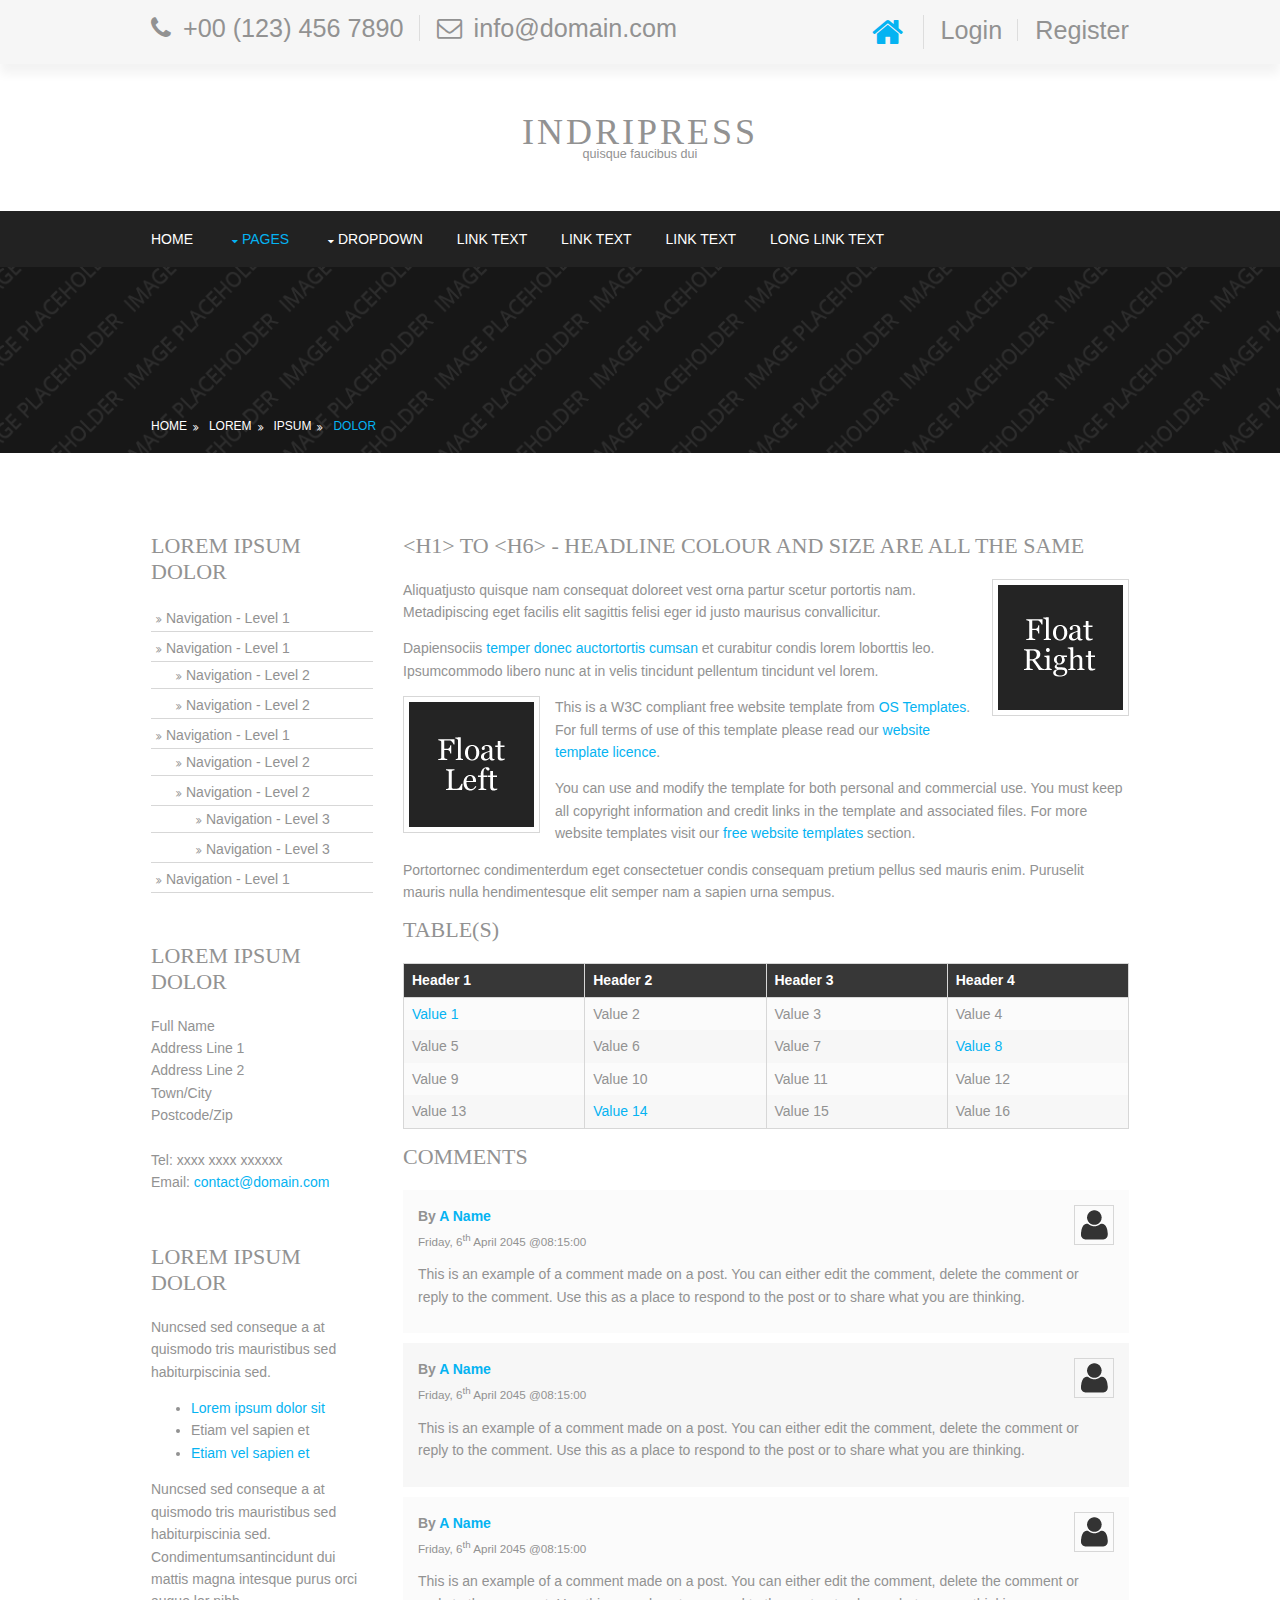
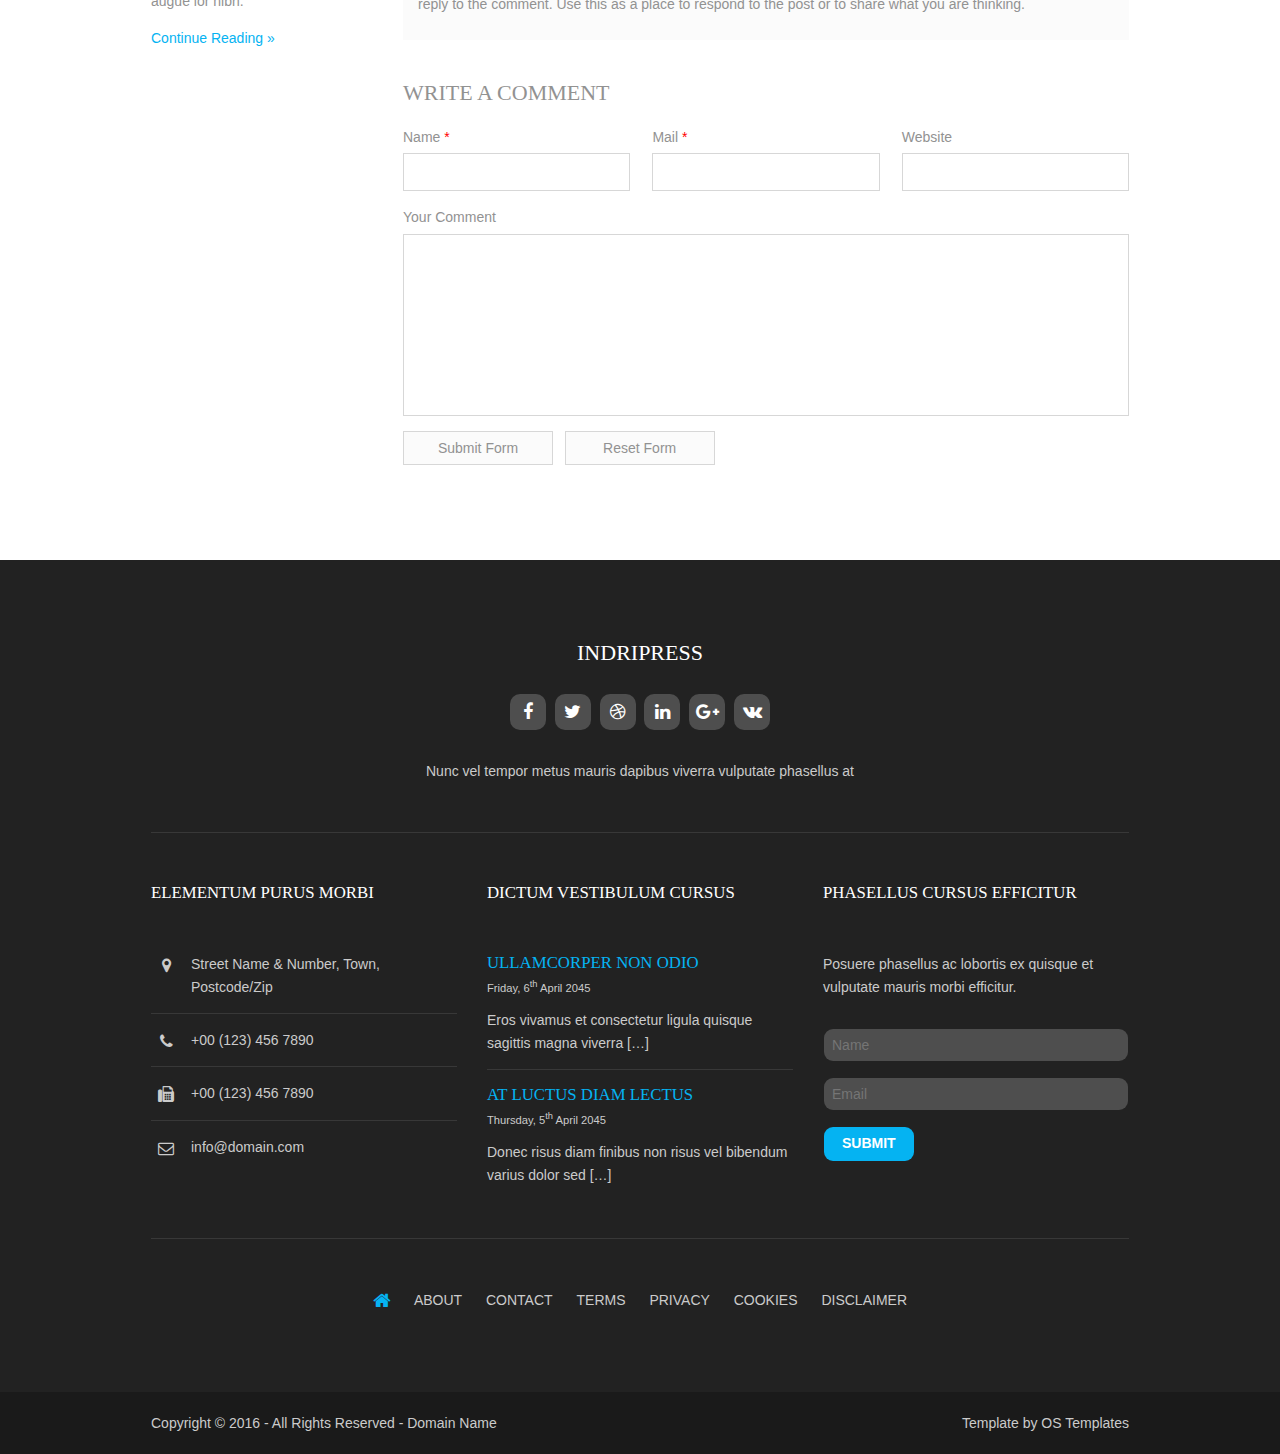
<file: pages/sidebar-left.html>
<!DOCTYPE html>
<!--
Template Name: Indripress
Author: <a href="http://www.os-templates.com/">OS Templates</a>
Author URI: http://www.os-templates.com/
Licence: Free to use under our free template licence terms
Licence URI: http://www.os-templates.com/template-terms
-->
<html>
<head>
<title>Indripress | Pages | Sidebar Left</title>
<meta charset="utf-8">
<meta name="viewport" content="width=device-width, initial-scale=1.0, maximum-scale=1.0, user-scalable=no">
<link href="../layout/styles/layout.css" rel="stylesheet" type="text/css" media="all">
</head>
<body id="top">
<!-- ################################################################################################ -->
<!-- ################################################################################################ -->
<!-- ################################################################################################ -->
<div class="wrapper row0">
  <div id="topbar" class="hoc clear"> 
    <!-- ################################################################################################ -->
    <div class="fl_left">
      <ul>
        <li><i class="fa fa-phone"></i> +00 (123) 456 7890</li>
        <li><i class="fa fa-envelope-o"></i> info@domain.com</li>
      </ul>
    </div>
    <div class="fl_right">
      <ul>
        <li><a href="#"><i class="fa fa-lg fa-home"></i></a></li>
        <li><a href="#">Login</a></li>
        <li><a href="#">Register</a></li>
      </ul>
    </div>
    <!-- ################################################################################################ -->
  </div>
</div>
<!-- ################################################################################################ -->
<!-- ################################################################################################ -->
<!-- ################################################################################################ -->
<div class="wrapper row1">
  <header id="header" class="hoc clear"> 
    <!-- ################################################################################################ -->
    <h1><a href="../index.html">Indripress</a></h1>
    <p>Quisque faucibus dui</p>
    <!-- ################################################################################################ -->
  </header>
</div>
<!-- ################################################################################################ -->
<!-- ################################################################################################ -->
<!-- ################################################################################################ -->
<div class="wrapper row4">
  <nav id="mainav" class="hoc clear"> 
    <!-- ################################################################################################ -->
    <ul class="clear">
      <li><a href="../index.html">Home</a></li>
      <li class="active"><a class="drop" href="#">Pages</a>
        <ul>
          <li><a href="gallery.html">Gallery</a></li>
          <li><a href="full-width.html">Full Width</a></li>
          <li class="active"><a href="sidebar-left.html">Sidebar Left</a></li>
          <li><a href="sidebar-right.html">Sidebar Right</a></li>
          <li><a href="basic-grid.html">Basic Grid</a></li>
        </ul>
      </li>
      <li><a class="drop" href="#">Dropdown</a>
        <ul>
          <li><a href="#">Level 2</a></li>
          <li><a class="drop" href="#">Level 2 + Drop</a>
            <ul>
              <li><a href="#">Level 3</a></li>
              <li><a href="#">Level 3</a></li>
              <li><a href="#">Level 3</a></li>
            </ul>
          </li>
          <li><a href="#">Level 2</a></li>
        </ul>
      </li>
      <li><a href="#">Link Text</a></li>
      <li><a href="#">Link Text</a></li>
      <li><a href="#">Link Text</a></li>
      <li><a href="#">Long Link Text</a></li>
    </ul>
    <!-- ################################################################################################ -->
  </nav>
</div>
<!-- ################################################################################################ -->
<!-- ################################################################################################ -->
<!-- ################################################################################################ -->
<div class="wrapper row2 bgded overlay" style="background-image:url('../images/demo/backgrounds/02.png');">
  <div id="breadcrumb" class="hoc clear"> 
    <!-- ################################################################################################ -->
    <ul>
      <li><a href="#">Home</a></li>
      <li><a href="#">Lorem</a></li>
      <li><a href="#">Ipsum</a></li>
      <li><a href="#">Dolor</a></li>
    </ul>
    <!-- ################################################################################################ -->
  </div>
</div>
<!-- ################################################################################################ -->
<!-- ################################################################################################ -->
<!-- ################################################################################################ -->
<div class="wrapper row3">
  <main class="hoc container clear"> 
    <!-- main body -->
    <!-- ################################################################################################ -->
    <div class="sidebar one_quarter first"> 
      <!-- ################################################################################################ -->
      <h6>Lorem ipsum dolor</h6>
      <nav class="sdb_holder">
        <ul>
          <li><a href="#">Navigation - Level 1</a></li>
          <li><a href="#">Navigation - Level 1</a>
            <ul>
              <li><a href="#">Navigation - Level 2</a></li>
              <li><a href="#">Navigation - Level 2</a></li>
            </ul>
          </li>
          <li><a href="#">Navigation - Level 1</a>
            <ul>
              <li><a href="#">Navigation - Level 2</a></li>
              <li><a href="#">Navigation - Level 2</a>
                <ul>
                  <li><a href="#">Navigation - Level 3</a></li>
                  <li><a href="#">Navigation - Level 3</a></li>
                </ul>
              </li>
            </ul>
          </li>
          <li><a href="#">Navigation - Level 1</a></li>
        </ul>
      </nav>
      <div class="sdb_holder">
        <h6>Lorem ipsum dolor</h6>
        <address>
        Full Name<br>
        Address Line 1<br>
        Address Line 2<br>
        Town/City<br>
        Postcode/Zip<br>
        <br>
        Tel: xxxx xxxx xxxxxx<br>
        Email: <a href="#">contact@domain.com</a>
        </address>
      </div>
      <div class="sdb_holder">
        <article>
          <h6>Lorem ipsum dolor</h6>
          <p>Nuncsed sed conseque a at quismodo tris mauristibus sed habiturpiscinia sed.</p>
          <ul>
            <li><a href="#">Lorem ipsum dolor sit</a></li>
            <li>Etiam vel sapien et</li>
            <li><a href="#">Etiam vel sapien et</a></li>
          </ul>
          <p>Nuncsed sed conseque a at quismodo tris mauristibus sed habiturpiscinia sed. Condimentumsantincidunt dui mattis magna intesque purus orci augue lor nibh.</p>
          <p class="more"><a href="#">Continue Reading &raquo;</a></p>
        </article>
      </div>
      <!-- ################################################################################################ -->
    </div>
    <!-- ################################################################################################ -->
    <!-- ################################################################################################ -->
    <div class="content three_quarter"> 
      <!-- ################################################################################################ -->
      <h1>&lt;h1&gt; to &lt;h6&gt; - Headline Colour and Size Are All The Same</h1>
      <img class="imgr borderedbox inspace-5" src="../images/demo/imgr.gif" alt="">
      <p>Aliquatjusto quisque nam consequat doloreet vest orna partur scetur portortis nam. Metadipiscing eget facilis elit sagittis felisi eger id justo maurisus convallicitur.</p>
      <p>Dapiensociis <a href="#">temper donec auctortortis cumsan</a> et curabitur condis lorem loborttis leo. Ipsumcommodo libero nunc at in velis tincidunt pellentum tincidunt vel lorem.</p>
      <img class="imgl borderedbox inspace-5" src="../images/demo/imgl.gif" alt="">
      <p>This is a W3C compliant free website template from <a href="http://www.os-templates.com/" title="Free Website Templates">OS Templates</a>. For full terms of use of this template please read our <a href="http://www.os-templates.com/template-terms">website template licence</a>.</p>
      <p>You can use and modify the template for both personal and commercial use. You must keep all copyright information and credit links in the template and associated files. For more website templates visit our <a href="http://www.os-templates.com/">free website templates</a> section.</p>
      <p>Portortornec condimenterdum eget consectetuer condis consequam pretium pellus sed mauris enim. Puruselit mauris nulla hendimentesque elit semper nam a sapien urna sempus.</p>
      <h1>Table(s)</h1>
      <div class="scrollable">
        <table>
          <thead>
            <tr>
              <th>Header 1</th>
              <th>Header 2</th>
              <th>Header 3</th>
              <th>Header 4</th>
            </tr>
          </thead>
          <tbody>
            <tr>
              <td><a href="#">Value 1</a></td>
              <td>Value 2</td>
              <td>Value 3</td>
              <td>Value 4</td>
            </tr>
            <tr>
              <td>Value 5</td>
              <td>Value 6</td>
              <td>Value 7</td>
              <td><a href="#">Value 8</a></td>
            </tr>
            <tr>
              <td>Value 9</td>
              <td>Value 10</td>
              <td>Value 11</td>
              <td>Value 12</td>
            </tr>
            <tr>
              <td>Value 13</td>
              <td><a href="#">Value 14</a></td>
              <td>Value 15</td>
              <td>Value 16</td>
            </tr>
          </tbody>
        </table>
      </div>
      <div id="comments">
        <h2>Comments</h2>
        <ul>
          <li>
            <article>
              <header>
                <figure class="avatar"><img src="../images/demo/avatar.png" alt=""></figure>
                <address>
                By <a href="#">A Name</a>
                </address>
                <time datetime="2045-04-06T08:15+00:00">Friday, 6<sup>th</sup> April 2045 @08:15:00</time>
              </header>
              <div class="comcont">
                <p>This is an example of a comment made on a post. You can either edit the comment, delete the comment or reply to the comment. Use this as a place to respond to the post or to share what you are thinking.</p>
              </div>
            </article>
          </li>
          <li>
            <article>
              <header>
                <figure class="avatar"><img src="../images/demo/avatar.png" alt=""></figure>
                <address>
                By <a href="#">A Name</a>
                </address>
                <time datetime="2045-04-06T08:15+00:00">Friday, 6<sup>th</sup> April 2045 @08:15:00</time>
              </header>
              <div class="comcont">
                <p>This is an example of a comment made on a post. You can either edit the comment, delete the comment or reply to the comment. Use this as a place to respond to the post or to share what you are thinking.</p>
              </div>
            </article>
          </li>
          <li>
            <article>
              <header>
                <figure class="avatar"><img src="../images/demo/avatar.png" alt=""></figure>
                <address>
                By <a href="#">A Name</a>
                </address>
                <time datetime="2045-04-06T08:15+00:00">Friday, 6<sup>th</sup> April 2045 @08:15:00</time>
              </header>
              <div class="comcont">
                <p>This is an example of a comment made on a post. You can either edit the comment, delete the comment or reply to the comment. Use this as a place to respond to the post or to share what you are thinking.</p>
              </div>
            </article>
          </li>
        </ul>
        <h2>Write A Comment</h2>
        <form action="#" method="post">
          <div class="one_third first">
            <label for="name">Name <span>*</span></label>
            <input type="text" name="name" id="name" value="" size="22" required>
          </div>
          <div class="one_third">
            <label for="email">Mail <span>*</span></label>
            <input type="email" name="email" id="email" value="" size="22" required>
          </div>
          <div class="one_third">
            <label for="url">Website</label>
            <input type="url" name="url" id="url" value="" size="22">
          </div>
          <div class="block clear">
            <label for="comment">Your Comment</label>
            <textarea name="comment" id="comment" cols="25" rows="10"></textarea>
          </div>
          <div>
            <input type="submit" name="submit" value="Submit Form">
            &nbsp;
            <input type="reset" name="reset" value="Reset Form">
          </div>
        </form>
      </div>
      <!-- ################################################################################################ -->
    </div>
    <!-- ################################################################################################ -->
    <!-- / main body -->
    <div class="clear"></div>
  </main>
</div>
<!-- ################################################################################################ -->
<!-- ################################################################################################ -->
<!-- ################################################################################################ -->
<div class="wrapper row4">
  <footer id="footer" class="hoc clear"> 
    <!-- ################################################################################################ -->
    <div class="center btmspace-50">
      <h2 class="heading">Indripress</h2>
      <ul class="faico clear">
        <li><a class="faicon-facebook" href="#"><i class="fa fa-facebook"></i></a></li>
        <li><a class="faicon-twitter" href="#"><i class="fa fa-twitter"></i></a></li>
        <li><a class="faicon-dribble" href="#"><i class="fa fa-dribbble"></i></a></li>
        <li><a class="faicon-linkedin" href="#"><i class="fa fa-linkedin"></i></a></li>
        <li><a class="faicon-google-plus" href="#"><i class="fa fa-google-plus"></i></a></li>
        <li><a class="faicon-vk" href="#"><i class="fa fa-vk"></i></a></li>
      </ul>
      <p class="nospace btmspace-50">Nunc vel tempor metus mauris dapibus viverra vulputate phasellus at</p>
      <hr>
    </div>
    <div class="group btmspace-50">
      <div class="one_third first">
        <h6 class="heading">Elementum purus morbi</h6>
        <ul class="nospace btmspace-30 linklist contact">
          <li><i class="fa fa-map-marker"></i>
            <address>
            Street Name &amp; Number, Town, Postcode/Zip
            </address>
          </li>
          <li><i class="fa fa-phone"></i> +00 (123) 456 7890</li>
          <li><i class="fa fa-fax"></i> +00 (123) 456 7890</li>
          <li><i class="fa fa-envelope-o"></i> info@domain.com</li>
        </ul>
      </div>
      <div class="one_third">
        <h6 class="heading">Dictum vestibulum cursus</h6>
        <ul class="nospace linklist">
          <li>
            <article>
              <h2 class="nospace font-x1"><a href="#">Ullamcorper non odio</a></h2>
              <time class="font-xs block btmspace-10" datetime="2045-04-06">Friday, 6<sup>th</sup> April 2045</time>
              <p class="nospace">Eros vivamus et consectetur ligula quisque sagittis magna viverra [&hellip;]</p>
            </article>
          </li>
          <li>
            <article>
              <h2 class="nospace font-x1"><a href="#">At luctus diam lectus</a></h2>
              <time class="font-xs block btmspace-10" datetime="2045-04-05">Thursday, 5<sup>th</sup> April 2045</time>
              <p class="nospace">Donec risus diam finibus non risus vel bibendum varius dolor sed [&hellip;]</p>
            </article>
          </li>
        </ul>
      </div>
      <div class="one_third">
        <h6 class="heading">Phasellus cursus efficitur</h6>
        <p class="nospace btmspace-30">Posuere phasellus ac lobortis ex quisque et vulputate mauris morbi efficitur.</p>
        <form method="post" action="#">
          <fieldset>
            <legend>Newsletter:</legend>
            <input class="btmspace-15" type="text" value="" placeholder="Name">
            <input class="btmspace-15" type="text" value="" placeholder="Email">
            <button type="submit" value="submit">Submit</button>
          </fieldset>
        </form>
      </div>
    </div>
    <hr class="btmspace-50">
    <nav>
      <ul class="nospace inline pushright uppercase center">
        <li><a href="#"><i class="fa fa-lg fa-home"></i></a></li>
        <li><a href="#">About</a></li>
        <li><a href="#">Contact</a></li>
        <li><a href="#">Terms</a></li>
        <li><a href="#">Privacy</a></li>
        <li><a href="#">Cookies</a></li>
        <li><a href="#">Disclaimer</a></li>
      </ul>
    </nav>
    <!-- ################################################################################################ -->
  </footer>
</div>
<!-- ################################################################################################ -->
<!-- ################################################################################################ -->
<!-- ################################################################################################ -->
<div class="wrapper row5">
  <div id="copyright" class="hoc clear"> 
    <!-- ################################################################################################ -->
    <p class="fl_left">Copyright &copy; 2016 - All Rights Reserved - <a href="#">Domain Name</a></p>
    <p class="fl_right">Template by <a target="_blank" href="http://www.os-templates.com/" title="Free Website Templates">OS Templates</a></p>
    <!-- ################################################################################################ -->
  </div>
</div>
<!-- ################################################################################################ -->
<!-- ################################################################################################ -->
<!-- ################################################################################################ -->
<a id="backtotop" href="#top"><i class="fa fa-chevron-up"></i></a>
<!-- JAVASCRIPTS -->
<script src="../layout/scripts/jquery.min.js"></script>
<script src="../layout/scripts/jquery.backtotop.js"></script>
<script src="../layout/scripts/jquery.mobilemenu.js"></script>
</body>
</html>
</file>
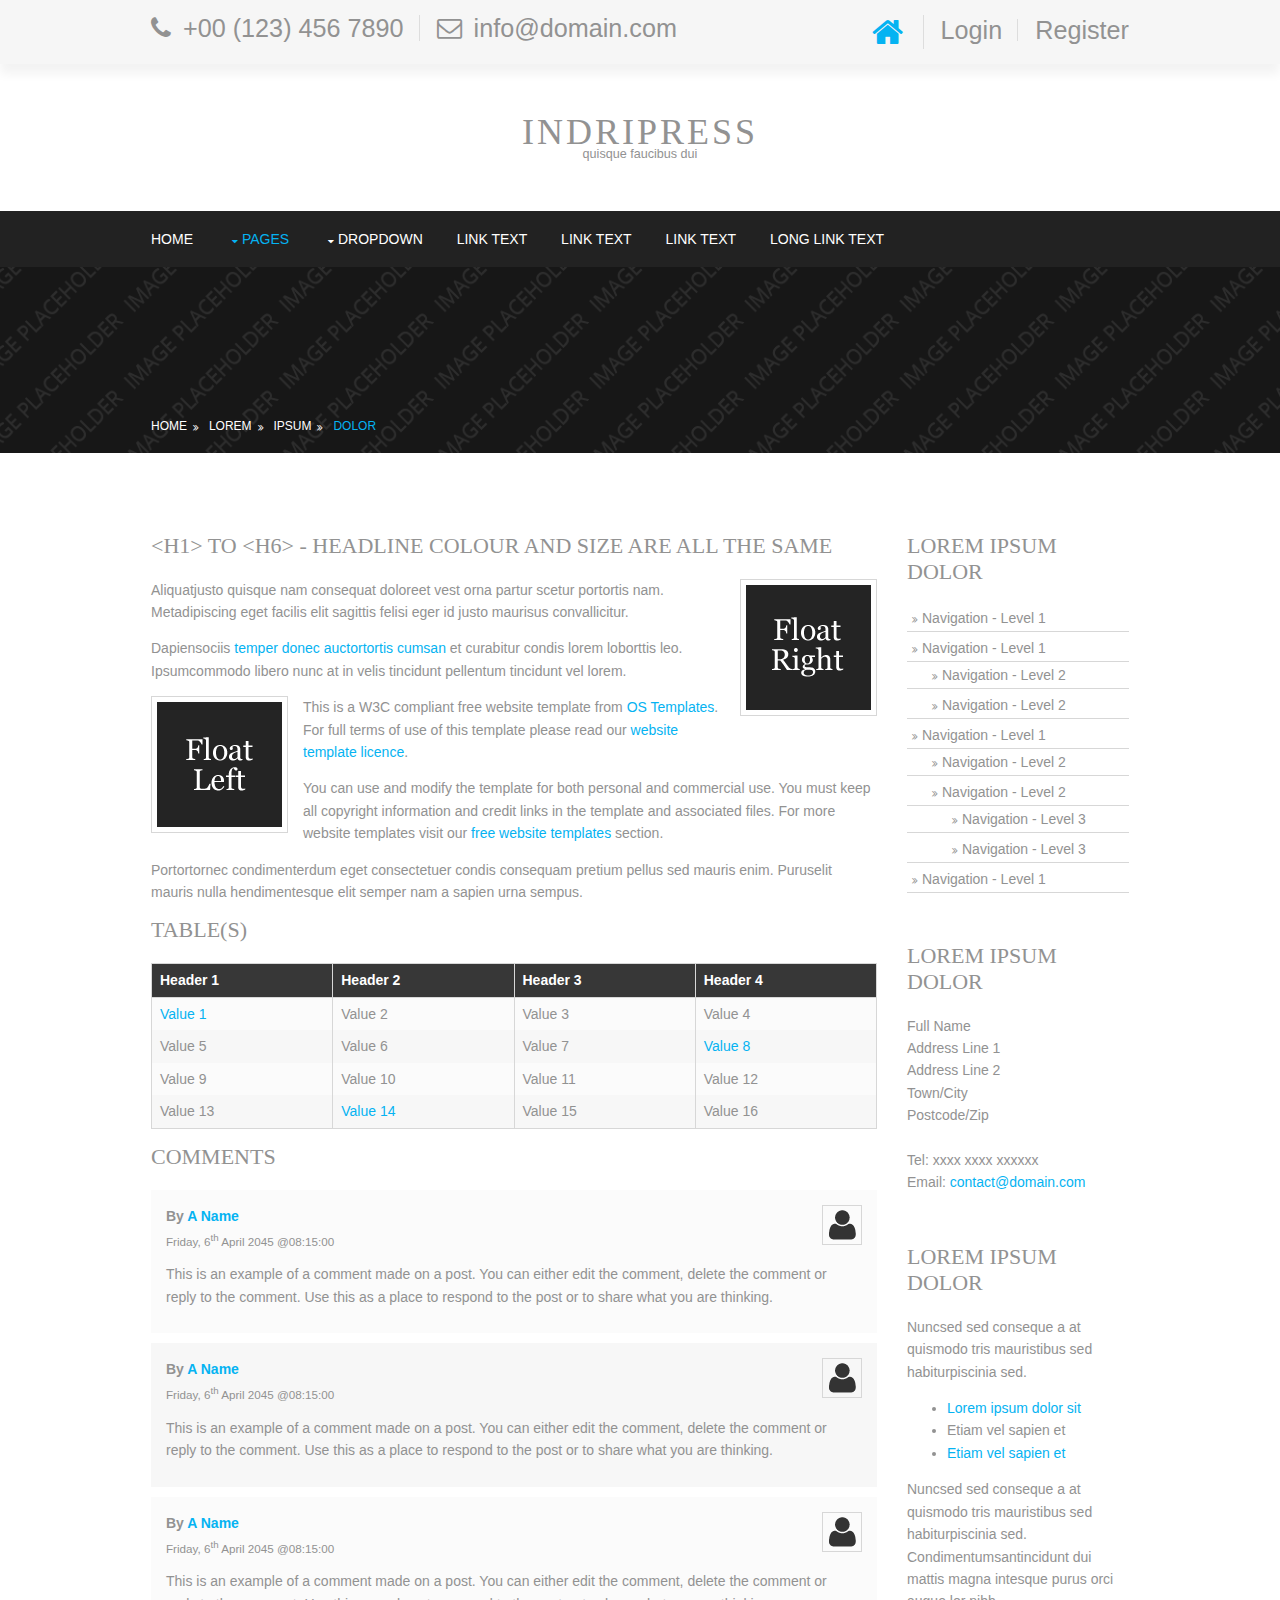
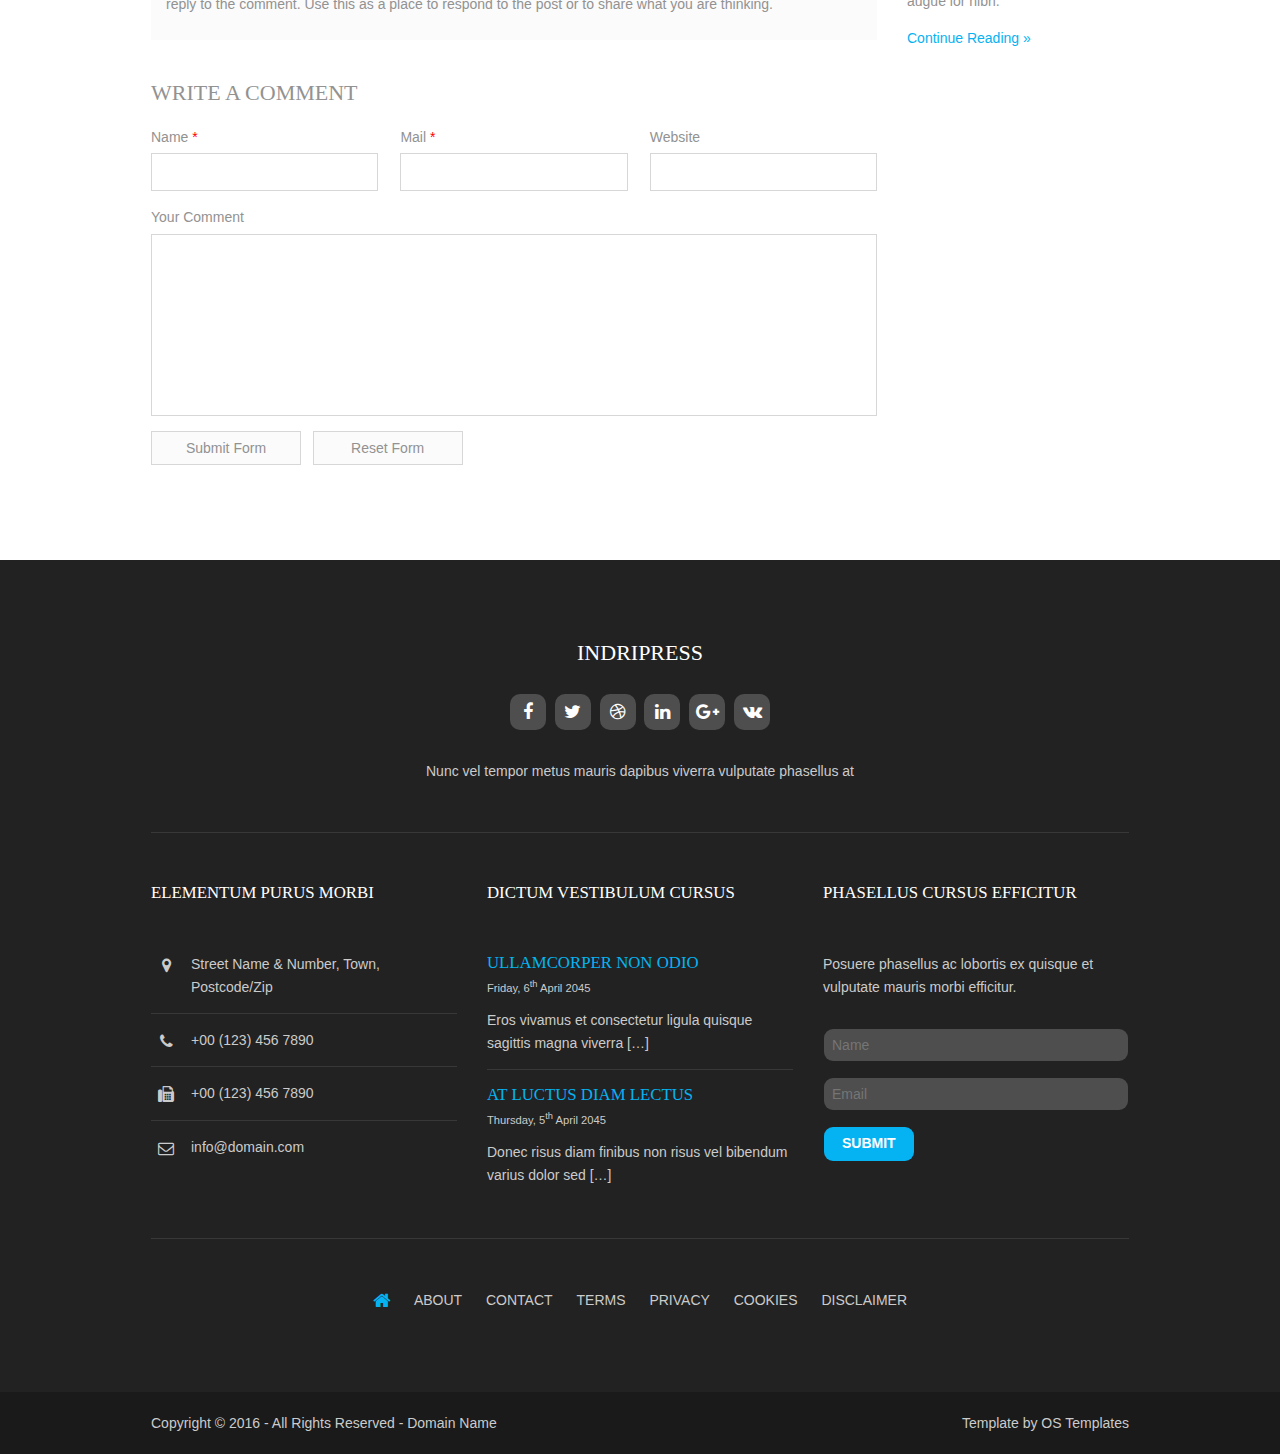
<file: pages/sidebar-right.html>
<!DOCTYPE html>
<!--
Template Name: Indripress
Author: <a href="http://www.os-templates.com/">OS Templates</a>
Author URI: http://www.os-templates.com/
Licence: Free to use under our free template licence terms
Licence URI: http://www.os-templates.com/template-terms
-->
<html>
<head>
<title>Indripress | Pages | Sidebar Right</title>
<meta charset="utf-8">
<meta name="viewport" content="width=device-width, initial-scale=1.0, maximum-scale=1.0, user-scalable=no">
<link href="../layout/styles/layout.css" rel="stylesheet" type="text/css" media="all">
</head>
<body id="top">
<!-- ################################################################################################ -->
<!-- ################################################################################################ -->
<!-- ################################################################################################ -->
<div class="wrapper row0">
  <div id="topbar" class="hoc clear"> 
    <!-- ################################################################################################ -->
    <div class="fl_left">
      <ul>
        <li><i class="fa fa-phone"></i> +00 (123) 456 7890</li>
        <li><i class="fa fa-envelope-o"></i> info@domain.com</li>
      </ul>
    </div>
    <div class="fl_right">
      <ul>
        <li><a href="#"><i class="fa fa-lg fa-home"></i></a></li>
        <li><a href="#">Login</a></li>
        <li><a href="#">Register</a></li>
      </ul>
    </div>
    <!-- ################################################################################################ -->
  </div>
</div>
<!-- ################################################################################################ -->
<!-- ################################################################################################ -->
<!-- ################################################################################################ -->
<div class="wrapper row1">
  <header id="header" class="hoc clear"> 
    <!-- ################################################################################################ -->
    <h1><a href="../index.html">Indripress</a></h1>
    <p>Quisque faucibus dui</p>
    <!-- ################################################################################################ -->
  </header>
</div>
<!-- ################################################################################################ -->
<!-- ################################################################################################ -->
<!-- ################################################################################################ -->
<div class="wrapper row4">
  <nav id="mainav" class="hoc clear"> 
    <!-- ################################################################################################ -->
    <ul class="clear">
      <li><a href="../index.html">Home</a></li>
      <li class="active"><a class="drop" href="#">Pages</a>
        <ul>
          <li><a href="gallery.html">Gallery</a></li>
          <li><a href="full-width.html">Full Width</a></li>
          <li><a href="sidebar-left.html">Sidebar Left</a></li>
          <li class="active"><a href="sidebar-right.html">Sidebar Right</a></li>
          <li><a href="basic-grid.html">Basic Grid</a></li>
        </ul>
      </li>
      <li><a class="drop" href="#">Dropdown</a>
        <ul>
          <li><a href="#">Level 2</a></li>
          <li><a class="drop" href="#">Level 2 + Drop</a>
            <ul>
              <li><a href="#">Level 3</a></li>
              <li><a href="#">Level 3</a></li>
              <li><a href="#">Level 3</a></li>
            </ul>
          </li>
          <li><a href="#">Level 2</a></li>
        </ul>
      </li>
      <li><a href="#">Link Text</a></li>
      <li><a href="#">Link Text</a></li>
      <li><a href="#">Link Text</a></li>
      <li><a href="#">Long Link Text</a></li>
    </ul>
    <!-- ################################################################################################ -->
  </nav>
</div>
<!-- ################################################################################################ -->
<!-- ################################################################################################ -->
<!-- ################################################################################################ -->
<div class="wrapper row2 bgded overlay" style="background-image:url('../images/demo/backgrounds/02.png');">
  <div id="breadcrumb" class="hoc clear"> 
    <!-- ################################################################################################ -->
    <ul>
      <li><a href="#">Home</a></li>
      <li><a href="#">Lorem</a></li>
      <li><a href="#">Ipsum</a></li>
      <li><a href="#">Dolor</a></li>
    </ul>
    <!-- ################################################################################################ -->
  </div>
</div>
<!-- ################################################################################################ -->
<!-- ################################################################################################ -->
<!-- ################################################################################################ -->
<div class="wrapper row3">
  <main class="hoc container clear"> 
    <!-- main body -->
    <!-- ################################################################################################ -->
    <div class="content three_quarter first"> 
      <!-- ################################################################################################ -->
      <h1>&lt;h1&gt; to &lt;h6&gt; - Headline Colour and Size Are All The Same</h1>
      <img class="imgr borderedbox inspace-5" src="../images/demo/imgr.gif" alt="">
      <p>Aliquatjusto quisque nam consequat doloreet vest orna partur scetur portortis nam. Metadipiscing eget facilis elit sagittis felisi eger id justo maurisus convallicitur.</p>
      <p>Dapiensociis <a href="#">temper donec auctortortis cumsan</a> et curabitur condis lorem loborttis leo. Ipsumcommodo libero nunc at in velis tincidunt pellentum tincidunt vel lorem.</p>
      <img class="imgl borderedbox inspace-5" src="../images/demo/imgl.gif" alt="">
      <p>This is a W3C compliant free website template from <a href="http://www.os-templates.com/" title="Free Website Templates">OS Templates</a>. For full terms of use of this template please read our <a href="http://www.os-templates.com/template-terms">website template licence</a>.</p>
      <p>You can use and modify the template for both personal and commercial use. You must keep all copyright information and credit links in the template and associated files. For more website templates visit our <a href="http://www.os-templates.com/">free website templates</a> section.</p>
      <p>Portortornec condimenterdum eget consectetuer condis consequam pretium pellus sed mauris enim. Puruselit mauris nulla hendimentesque elit semper nam a sapien urna sempus.</p>
      <h1>Table(s)</h1>
      <div class="scrollable">
        <table>
          <thead>
            <tr>
              <th>Header 1</th>
              <th>Header 2</th>
              <th>Header 3</th>
              <th>Header 4</th>
            </tr>
          </thead>
          <tbody>
            <tr>
              <td><a href="#">Value 1</a></td>
              <td>Value 2</td>
              <td>Value 3</td>
              <td>Value 4</td>
            </tr>
            <tr>
              <td>Value 5</td>
              <td>Value 6</td>
              <td>Value 7</td>
              <td><a href="#">Value 8</a></td>
            </tr>
            <tr>
              <td>Value 9</td>
              <td>Value 10</td>
              <td>Value 11</td>
              <td>Value 12</td>
            </tr>
            <tr>
              <td>Value 13</td>
              <td><a href="#">Value 14</a></td>
              <td>Value 15</td>
              <td>Value 16</td>
            </tr>
          </tbody>
        </table>
      </div>
      <div id="comments">
        <h2>Comments</h2>
        <ul>
          <li>
            <article>
              <header>
                <figure class="avatar"><img src="../images/demo/avatar.png" alt=""></figure>
                <address>
                By <a href="#">A Name</a>
                </address>
                <time datetime="2045-04-06T08:15+00:00">Friday, 6<sup>th</sup> April 2045 @08:15:00</time>
              </header>
              <div class="comcont">
                <p>This is an example of a comment made on a post. You can either edit the comment, delete the comment or reply to the comment. Use this as a place to respond to the post or to share what you are thinking.</p>
              </div>
            </article>
          </li>
          <li>
            <article>
              <header>
                <figure class="avatar"><img src="../images/demo/avatar.png" alt=""></figure>
                <address>
                By <a href="#">A Name</a>
                </address>
                <time datetime="2045-04-06T08:15+00:00">Friday, 6<sup>th</sup> April 2045 @08:15:00</time>
              </header>
              <div class="comcont">
                <p>This is an example of a comment made on a post. You can either edit the comment, delete the comment or reply to the comment. Use this as a place to respond to the post or to share what you are thinking.</p>
              </div>
            </article>
          </li>
          <li>
            <article>
              <header>
                <figure class="avatar"><img src="../images/demo/avatar.png" alt=""></figure>
                <address>
                By <a href="#">A Name</a>
                </address>
                <time datetime="2045-04-06T08:15+00:00">Friday, 6<sup>th</sup> April 2045 @08:15:00</time>
              </header>
              <div class="comcont">
                <p>This is an example of a comment made on a post. You can either edit the comment, delete the comment or reply to the comment. Use this as a place to respond to the post or to share what you are thinking.</p>
              </div>
            </article>
          </li>
        </ul>
        <h2>Write A Comment</h2>
        <form action="#" method="post">
          <div class="one_third first">
            <label for="name">Name <span>*</span></label>
            <input type="text" name="name" id="name" value="" size="22" required>
          </div>
          <div class="one_third">
            <label for="email">Mail <span>*</span></label>
            <input type="email" name="email" id="email" value="" size="22" required>
          </div>
          <div class="one_third">
            <label for="url">Website</label>
            <input type="url" name="url" id="url" value="" size="22">
          </div>
          <div class="block clear">
            <label for="comment">Your Comment</label>
            <textarea name="comment" id="comment" cols="25" rows="10"></textarea>
          </div>
          <div>
            <input type="submit" name="submit" value="Submit Form">
            &nbsp;
            <input type="reset" name="reset" value="Reset Form">
          </div>
        </form>
      </div>
      <!-- ################################################################################################ -->
    </div>
    <!-- ################################################################################################ -->
    <!-- ################################################################################################ -->
    <div class="sidebar one_quarter"> 
      <!-- ################################################################################################ -->
      <h6>Lorem ipsum dolor</h6>
      <nav class="sdb_holder">
        <ul>
          <li><a href="#">Navigation - Level 1</a></li>
          <li><a href="#">Navigation - Level 1</a>
            <ul>
              <li><a href="#">Navigation - Level 2</a></li>
              <li><a href="#">Navigation - Level 2</a></li>
            </ul>
          </li>
          <li><a href="#">Navigation - Level 1</a>
            <ul>
              <li><a href="#">Navigation - Level 2</a></li>
              <li><a href="#">Navigation - Level 2</a>
                <ul>
                  <li><a href="#">Navigation - Level 3</a></li>
                  <li><a href="#">Navigation - Level 3</a></li>
                </ul>
              </li>
            </ul>
          </li>
          <li><a href="#">Navigation - Level 1</a></li>
        </ul>
      </nav>
      <div class="sdb_holder">
        <h6>Lorem ipsum dolor</h6>
        <address>
        Full Name<br>
        Address Line 1<br>
        Address Line 2<br>
        Town/City<br>
        Postcode/Zip<br>
        <br>
        Tel: xxxx xxxx xxxxxx<br>
        Email: <a href="#">contact@domain.com</a>
        </address>
      </div>
      <div class="sdb_holder">
        <article>
          <h6>Lorem ipsum dolor</h6>
          <p>Nuncsed sed conseque a at quismodo tris mauristibus sed habiturpiscinia sed.</p>
          <ul>
            <li><a href="#">Lorem ipsum dolor sit</a></li>
            <li>Etiam vel sapien et</li>
            <li><a href="#">Etiam vel sapien et</a></li>
          </ul>
          <p>Nuncsed sed conseque a at quismodo tris mauristibus sed habiturpiscinia sed. Condimentumsantincidunt dui mattis magna intesque purus orci augue lor nibh.</p>
          <p class="more"><a href="#">Continue Reading &raquo;</a></p>
        </article>
      </div>
      <!-- ################################################################################################ -->
    </div>
    <!-- ################################################################################################ -->
    <!-- / main body -->
    <div class="clear"></div>
  </main>
</div>
<!-- ################################################################################################ -->
<!-- ################################################################################################ -->
<!-- ################################################################################################ -->
<div class="wrapper row4">
  <footer id="footer" class="hoc clear"> 
    <!-- ################################################################################################ -->
    <div class="center btmspace-50">
      <h2 class="heading">Indripress</h2>
      <ul class="faico clear">
        <li><a class="faicon-facebook" href="#"><i class="fa fa-facebook"></i></a></li>
        <li><a class="faicon-twitter" href="#"><i class="fa fa-twitter"></i></a></li>
        <li><a class="faicon-dribble" href="#"><i class="fa fa-dribbble"></i></a></li>
        <li><a class="faicon-linkedin" href="#"><i class="fa fa-linkedin"></i></a></li>
        <li><a class="faicon-google-plus" href="#"><i class="fa fa-google-plus"></i></a></li>
        <li><a class="faicon-vk" href="#"><i class="fa fa-vk"></i></a></li>
      </ul>
      <p class="nospace btmspace-50">Nunc vel tempor metus mauris dapibus viverra vulputate phasellus at</p>
      <hr>
    </div>
    <div class="group btmspace-50">
      <div class="one_third first">
        <h6 class="heading">Elementum purus morbi</h6>
        <ul class="nospace btmspace-30 linklist contact">
          <li><i class="fa fa-map-marker"></i>
            <address>
            Street Name &amp; Number, Town, Postcode/Zip
            </address>
          </li>
          <li><i class="fa fa-phone"></i> +00 (123) 456 7890</li>
          <li><i class="fa fa-fax"></i> +00 (123) 456 7890</li>
          <li><i class="fa fa-envelope-o"></i> info@domain.com</li>
        </ul>
      </div>
      <div class="one_third">
        <h6 class="heading">Dictum vestibulum cursus</h6>
        <ul class="nospace linklist">
          <li>
            <article>
              <h2 class="nospace font-x1"><a href="#">Ullamcorper non odio</a></h2>
              <time class="font-xs block btmspace-10" datetime="2045-04-06">Friday, 6<sup>th</sup> April 2045</time>
              <p class="nospace">Eros vivamus et consectetur ligula quisque sagittis magna viverra [&hellip;]</p>
            </article>
          </li>
          <li>
            <article>
              <h2 class="nospace font-x1"><a href="#">At luctus diam lectus</a></h2>
              <time class="font-xs block btmspace-10" datetime="2045-04-05">Thursday, 5<sup>th</sup> April 2045</time>
              <p class="nospace">Donec risus diam finibus non risus vel bibendum varius dolor sed [&hellip;]</p>
            </article>
          </li>
        </ul>
      </div>
      <div class="one_third">
        <h6 class="heading">Phasellus cursus efficitur</h6>
        <p class="nospace btmspace-30">Posuere phasellus ac lobortis ex quisque et vulputate mauris morbi efficitur.</p>
        <form method="post" action="#">
          <fieldset>
            <legend>Newsletter:</legend>
            <input class="btmspace-15" type="text" value="" placeholder="Name">
            <input class="btmspace-15" type="text" value="" placeholder="Email">
            <button type="submit" value="submit">Submit</button>
          </fieldset>
        </form>
      </div>
    </div>
    <hr class="btmspace-50">
    <nav>
      <ul class="nospace inline pushright uppercase center">
        <li><a href="#"><i class="fa fa-lg fa-home"></i></a></li>
        <li><a href="#">About</a></li>
        <li><a href="#">Contact</a></li>
        <li><a href="#">Terms</a></li>
        <li><a href="#">Privacy</a></li>
        <li><a href="#">Cookies</a></li>
        <li><a href="#">Disclaimer</a></li>
      </ul>
    </nav>
    <!-- ################################################################################################ -->
  </footer>
</div>
<!-- ################################################################################################ -->
<!-- ################################################################################################ -->
<!-- ################################################################################################ -->
<div class="wrapper row5">
  <div id="copyright" class="hoc clear"> 
    <!-- ################################################################################################ -->
    <p class="fl_left">Copyright &copy; 2016 - All Rights Reserved - <a href="#">Domain Name</a></p>
    <p class="fl_right">Template by <a target="_blank" href="http://www.os-templates.com/" title="Free Website Templates">OS Templates</a></p>
    <!-- ################################################################################################ -->
  </div>
</div>
<!-- ################################################################################################ -->
<!-- ################################################################################################ -->
<!-- ################################################################################################ -->
<a id="backtotop" href="#top"><i class="fa fa-chevron-up"></i></a>
<!-- JAVASCRIPTS -->
<script src="../layout/scripts/jquery.min.js"></script>
<script src="../layout/scripts/jquery.backtotop.js"></script>
<script src="../layout/scripts/jquery.mobilemenu.js"></script>
</body>
</html>
</file>
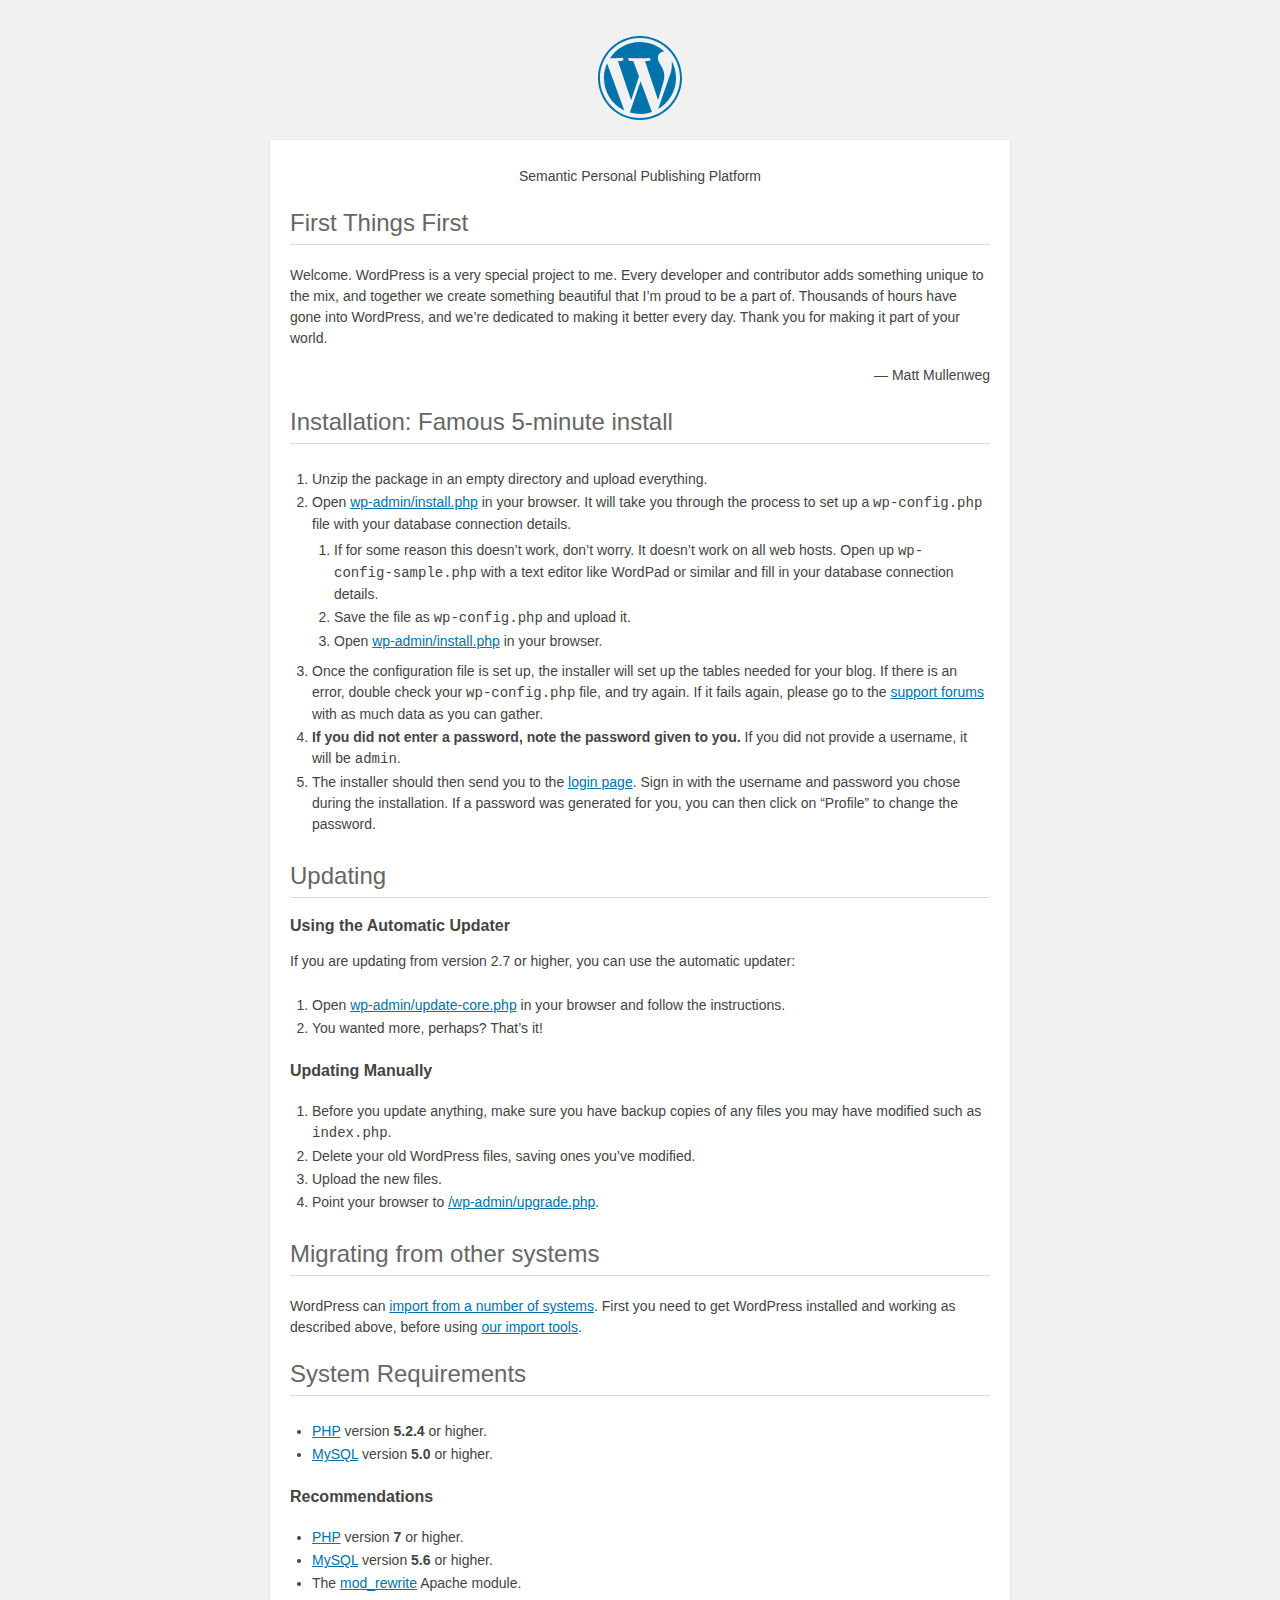
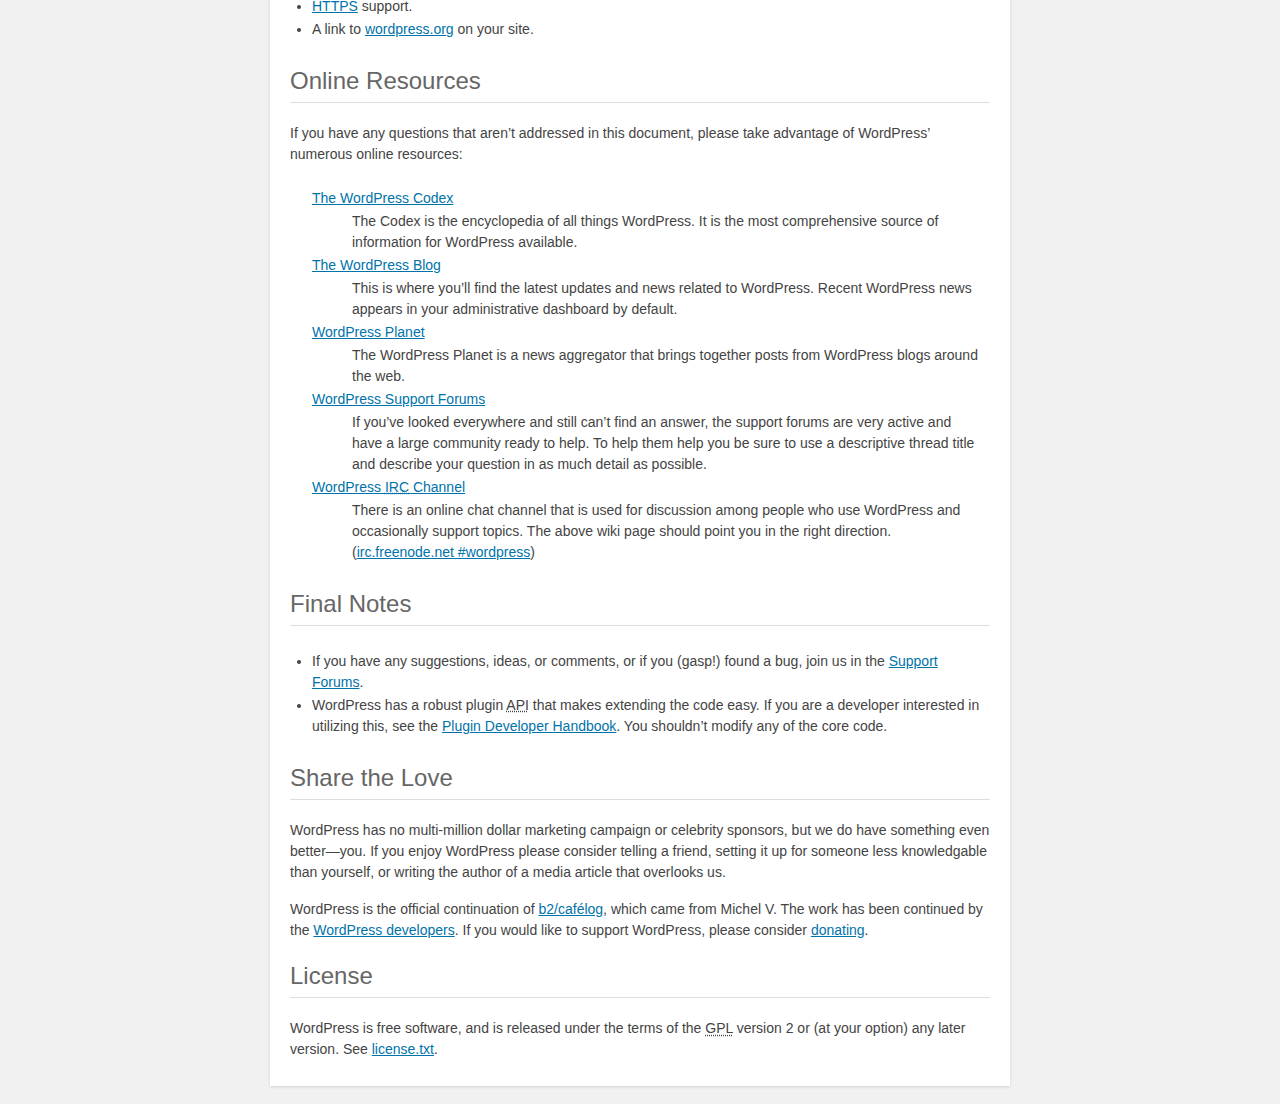
<file: Pinterest Template/pingraphy/Wordpress/readme.html>
<!DOCTYPE html>
<html>
<head>
	<meta name="viewport" content="width=device-width" />
	<meta http-equiv="Content-Type" content="text/html; charset=utf-8" />
	<title>WordPress &#8250; ReadMe</title>
	<link rel="stylesheet" href="wp-admin/css/install.css?ver=20100228" type="text/css" />
</head>
<body>
<h1 id="logo">
	<a href="https://wordpress.org/"><img alt="WordPress" src="wp-admin/images/wordpress-logo.png" /></a>
</h1>
<p style="text-align: center">Semantic Personal Publishing Platform</p>

<h2>First Things First</h2>
<p>Welcome. WordPress is a very special project to me. Every developer and contributor adds something unique to the mix, and together we create something beautiful that I&#8217;m proud to be a part of. Thousands of hours have gone into WordPress, and we&#8217;re dedicated to making it better every day. Thank you for making it part of your world.</p>
<p style="text-align: right">&#8212; Matt Mullenweg</p>

<h2>Installation: Famous 5-minute install</h2>
<ol>
	<li>Unzip the package in an empty directory and upload everything.</li>
	<li>Open <span class="file"><a href="wp-admin/install.php">wp-admin/install.php</a></span> in your browser. It will take you through the process to set up a <code>wp-config.php</code> file with your database connection details.
		<ol>
			<li>If for some reason this doesn&#8217;t work, don&#8217;t worry. It doesn&#8217;t work on all web hosts. Open up <code>wp-config-sample.php</code> with a text editor like WordPad or similar and fill in your database connection details.</li>
			<li>Save the file as <code>wp-config.php</code> and upload it.</li>
			<li>Open <span class="file"><a href="wp-admin/install.php">wp-admin/install.php</a></span> in your browser.</li>
		</ol>
	</li>
	<li>Once the configuration file is set up, the installer will set up the tables needed for your blog. If there is an error, double check your <code>wp-config.php</code> file, and try again. If it fails again, please go to the <a href="https://wordpress.org/support/" title="WordPress support">support forums</a> with as much data as you can gather.</li>
	<li><strong>If you did not enter a password, note the password given to you.</strong> If you did not provide a username, it will be <code>admin</code>.</li>
	<li>The installer should then send you to the <a href="wp-login.php">login page</a>. Sign in with the username and password you chose during the installation. If a password was generated for you, you can then click on &#8220;Profile&#8221; to change the password.</li>
</ol>

<h2>Updating</h2>
<h3>Using the Automatic Updater</h3>
<p>If you are updating from version 2.7 or higher, you can use the automatic updater:</p>
<ol>
	<li>Open <span class="file"><a href="wp-admin/update-core.php">wp-admin/update-core.php</a></span> in your browser and follow the instructions.</li>
	<li>You wanted more, perhaps? That&#8217;s it!</li>
</ol>

<h3>Updating Manually</h3>
<ol>
	<li>Before you update anything, make sure you have backup copies of any files you may have modified such as <code>index.php</code>.</li>
	<li>Delete your old WordPress files, saving ones you&#8217;ve modified.</li>
	<li>Upload the new files.</li>
	<li>Point your browser to <span class="file"><a href="wp-admin/upgrade.php">/wp-admin/upgrade.php</a>.</span></li>
</ol>

<h2>Migrating from other systems</h2>
<p>WordPress can <a href="https://codex.wordpress.org/Importing_Content">import from a number of systems</a>. First you need to get WordPress installed and working as described above, before using <a href="wp-admin/import.php" title="Import to WordPress">our import tools</a>.</p>

<h2>System Requirements</h2>
<ul>
	<li><a href="https://secure.php.net/">PHP</a> version <strong>5.2.4</strong> or higher.</li>
	<li><a href="https://www.mysql.com/">MySQL</a> version <strong>5.0</strong> or higher.</li>
</ul>

<h3>Recommendations</h3>
<ul>
	<li><a href="https://secure.php.net/">PHP</a> version <strong>7</strong> or higher.</li>
	<li><a href="https://www.mysql.com/">MySQL</a> version <strong>5.6</strong> or higher.</li>
	<li>The <a href="https://httpd.apache.org/docs/2.2/mod/mod_rewrite.html">mod_rewrite</a> Apache module.</li>
	<li><a href="https://wordpress.org/news/2016/12/moving-toward-ssl/">HTTPS</a> support.</li>
	<li>A link to <a href="https://wordpress.org/">wordpress.org</a> on your site.</li>
</ul>

<h2>Online Resources</h2>
<p>If you have any questions that aren&#8217;t addressed in this document, please take advantage of WordPress&#8217; numerous online resources:</p>
<dl>
	<dt><a href="https://codex.wordpress.org/">The WordPress Codex</a></dt>
		<dd>The Codex is the encyclopedia of all things WordPress. It is the most comprehensive source of information for WordPress available.</dd>
	<dt><a href="https://wordpress.org/news/">The WordPress Blog</a></dt>
		<dd>This is where you&#8217;ll find the latest updates and news related to WordPress. Recent WordPress news appears in your administrative dashboard by default.</dd>
	<dt><a href="https://planet.wordpress.org/">WordPress Planet</a></dt>
		<dd>The WordPress Planet is a news aggregator that brings together posts from WordPress blogs around the web.</dd>
	<dt><a href="https://wordpress.org/support/">WordPress Support Forums</a></dt>
		<dd>If you&#8217;ve looked everywhere and still can&#8217;t find an answer, the support forums are very active and have a large community ready to help. To help them help you be sure to use a descriptive thread title and describe your question in as much detail as possible.</dd>
	<dt><a href="https://codex.wordpress.org/IRC">WordPress <abbr title="Internet Relay Chat">IRC</abbr> Channel</a></dt>
		<dd>There is an online chat channel that is used for discussion among people who use WordPress and occasionally support topics. The above wiki page should point you in the right direction. (<a href="irc://irc.freenode.net/wordpress">irc.freenode.net #wordpress</a>)</dd>
</dl>

<h2>Final Notes</h2>
<ul>
	<li>If you have any suggestions, ideas, or comments, or if you (gasp!) found a bug, join us in the <a href="https://wordpress.org/support/">Support Forums</a>.</li>
	<li>WordPress has a robust plugin <abbr title="application programming interface">API</abbr> that makes extending the code easy. If you are a developer interested in utilizing this, see the <a href="https://developer.wordpress.org/plugins/">Plugin Developer Handbook</a>. You shouldn&#8217;t modify any of the core code.</li>
</ul>

<h2>Share the Love</h2>
<p>WordPress has no multi-million dollar marketing campaign or celebrity sponsors, but we do have something even better&#8212;you. If you enjoy WordPress please consider telling a friend, setting it up for someone less knowledgable than yourself, or writing the author of a media article that overlooks us.</p>

<p>WordPress is the official continuation of <a href="http://cafelog.com/">b2/caf&#233;log</a>, which came from Michel V. The work has been continued by the <a href="https://wordpress.org/about/">WordPress developers</a>. If you would like to support WordPress, please consider <a href="https://wordpress.org/donate/" title="Donate to WordPress">donating</a>.</p>

<h2>License</h2>
<p>WordPress is free software, and is released under the terms of the <abbr title="GNU General Public License">GPL</abbr> version 2 or (at your option) any later version. See <a href="license.txt">license.txt</a>.</p>

</body>
</html>
</file>
<file: layout/styles/layout.css>
@charset "utf-8";
/*
Template Name: Indripress
Author: <a href="http://www.os-templates.com/">OS Templates</a>
Author URI: http://www.os-templates.com/
Licence: Free to use under our free template licence terms
Licence URI: http://www.os-templates.com/template-terms
File: Layout CSS
*/

@import url("fontawesome-4.6.3.min.css");
@import url("custom.flexslider.css");
@import url("framework.css");

/* Rows
--------------------------------------------------------------------------------------------------------------- */
.row0{z-index:1;}/* Required for the drop shadow - do not delete, unless the drop shadow isn't wanted */
.row1, .row1 a{}
.row2, .row2 a{}
.row3, .row3 a{}
.row4, .row4 a{}
.row5, .row5 a{}


/* Top Bar
--------------------------------------------------------------------------------------------------------------- */
#topbar{padding:15px 0; font-size:1.8rem;}

#topbar *{margin:0; padding:0; list-style:none;}
#topbar ul li{display:inline-block; margin-right:10px; padding-right:15px; border-right:1px solid;}
#topbar ul li:last-child{margin-right:0; padding-right:0; border-right:none;}
#topbar i{margin:0 5px 0 0; line-height:normal;}


/* Header
--------------------------------------------------------------------------------------------------------------- */
#header{padding:50px 0; text-align:center;}

#header *{margin:0; padding:0; line-height:1;}
#header h1{font-size:36px; letter-spacing:3px;}
#header p{margin-top:-2px; font-size:.9rem; text-transform:lowercase;}


/* Page Intro
--------------------------------------------------------------------------------------------------------------- */
#pageintro{padding:200px 0;}

#pageintro li article{display:block; max-width:65%; overflow:hidden;}
#pageintro li article *{word-wrap:break-word;}
#pageintro li .heading{margin-bottom:20px; font-size:6rem;}
#pageintro li p:first-of-type{margin:0 0 20px 0; font-weight:700; font-size:1.2rem;}
#pageintro li footer{margin-top:80px;}


/* Content Area
--------------------------------------------------------------------------------------------------------------- */
.container{padding:80px 0;}

/* Content */
.container .content{}

.sectiontitle{margin-bottom:80px;}
.sectiontitle *{margin:0;}

.emphasise{margin-bottom:80px;}
.emphasise figure{position:relative; max-width:320px;}
.emphasise figure::after{display:block; position:absolute; top:0; width:100%; height:100%; content:"";}
.emphasise figure:last-child{margin-bottom:0;}/* Used when elements stack in smaller viewports */
.emphasise figure figcaption{display:block; position:absolute; bottom:0; width:100%; padding:0 30px 20px; z-index:1;}
.emphasise figure figcaption strong{display:block; text-transform:capitalize;}

.posts figure{display:block; margin-bottom:50px;}
.posts figure:last-child{margin-bottom:0;}
.posts figure > div, .posts figure figcaption{display:block; float:left; width:50%;}
.posts figure > div{}
.posts figure > div img{}
.posts figure figcaption{padding:50px 0 0 50px;}
.posts figure figcaption{}
.posts figure figcaption *{margin:0;}
.posts figure figcaption .heading{margin-bottom:30px;}
.posts figure figcaption footer{margin-top:30px;}
/* Reverse the display */
.posts figure:nth-child(even) > div{float:right;}
.posts figure:nth-child(even) figcaption{float:left; padding-left:0; padding-right:50px;}

/* Comments */
#comments ul{margin:0 0 40px 0; padding:0; list-style:none;}
#comments li{margin:0 0 10px 0; padding:15px;}
#comments .avatar{float:right; margin:0 0 10px 10px; padding:3px; border:1px solid;}
#comments address{font-weight:bold;}
#comments time{font-size:smaller;}
#comments .comcont{display:block; margin:0; padding:0;}
#comments .comcont p{margin:10px 5px 10px 0; padding:0;}

#comments form{display:block; width:100%;}
#comments input, #comments textarea{width:100%; padding:10px; border:1px solid;}
#comments textarea{overflow:auto;}
#comments div{margin-bottom:15px;}
#comments input[type="submit"], #comments input[type="reset"]{display:inline-block; width:auto; min-width:150px; margin:0; padding:8px 5px; cursor:pointer;}

/* Sidebar */
.container .sidebar{}

.sidebar .sdb_holder{margin-bottom:50px;}
.sidebar .sdb_holder:last-child{margin-bottom:0;}


/* Split Box
--------------------------------------------------------------------------------------------------------------- */
.splitclrs{}
.split{}

.split > div{display:block; float:left; width:50%; padding:80px 50px 80px 0;}
.split > div:nth-child(2){float:right; padding-right:0; padding-left:50px;}


/* Footer
--------------------------------------------------------------------------------------------------------------- */
#footer{padding:80px 0;}

#footer .group .heading{margin-bottom:50px; font-size:1.2rem;}

#footer .faico{margin-bottom:30px;}

#footer .linklist li{display:block; margin-bottom:15px; padding:0 0 15px 0; border-bottom:1px solid;}
#footer .linklist li:last-child{margin:0; padding:0; border:none;}
#footer .linklist li::before, #footer .linklist li::after{display:table; content:"";}
#footer .linklist li, #footer .linklist li::after{clear:both;}

#footer .contact{}
#footer .contact.linklist li, #footer .contact.linklist li:last-child{position:relative; padding-left:40px;}
#footer .contact li *{margin:0; padding:0; line-height:1.6;}
#footer .contact li i{display:block; position:absolute; top:0; left:0; width:30px; font-size:16px; text-align:center;}

#footer input, #footer button{border:1px solid;}
#footer input{display:block; width:100%; padding:8px;}
#footer button{padding:8px 18px 10px; text-transform:uppercase; font-weight:700; cursor:pointer;}


/* Copyright
--------------------------------------------------------------------------------------------------------------- */
#copyright{padding:20px 0;}
#copyright *{margin:0; padding:0;}


/* Transition Fade
--------------------------------------------------------------------------------------------------------------- */
*, *::before, *::after{transition:all .3s ease-in-out;}
#mainav form *{transition:none !important;}


/* Rounded Corners
--------------------------------------------------------------------------------------------------------------- */
.btn, #footer input, #footer button, #backtotop, .faico a{border-radius:10px; background-clip:padding-box;}


/* ------------------------------------------------------------------------------------------------------------ */
/* ------------------------------------------------------------------------------------------------------------ */
/* ------------------------------------------------------------------------------------------------------------ */
/* ------------------------------------------------------------------------------------------------------------ */
/* ------------------------------------------------------------------------------------------------------------ */


/* Navigation
--------------------------------------------------------------------------------------------------------------- */
nav ul, nav ol{margin:0; padding:0; list-style:none;}

#mainav, #breadcrumb, .sidebar nav{line-height:normal;}
#mainav .drop::after, #mainav li li .drop::after, #breadcrumb li a::after, .sidebar nav a::after{position:absolute; font-family:"FontAwesome"; font-size:10px; line-height:10px;}

/* Top Navigation */
#mainav{}
#mainav ul{text-transform:uppercase;}
#mainav ul ul{z-index:9999; position:absolute; width:180px; text-transform:none; text-align:left;}
#mainav ul ul ul{left:180px; top:0;}
#mainav li{display:inline-block; position:relative; margin:0 30px 0 0; padding:0;}
#mainav li:last-child{margin-right:0;}
#mainav li li{width:100%; margin:0;}
#mainav li a{display:block; padding:20px 0;}
#mainav li li a{border:solid; border-width:0 0 1px 0;}
#mainav .drop{padding-left:15px;}
#mainav li li a, #mainav li li .drop{display:block; margin:0; padding:10px 15px;}
#mainav .drop::after, #mainav li li .drop::after{content:"\f0d7";}
#mainav .drop::after{top:25px; left:5px;}
#mainav li li .drop::after{top:15px; left:5px;}
#mainav ul ul{visibility:hidden; opacity:0;}
#mainav ul li:hover > ul{visibility:visible; opacity:1;}

#mainav form{display:none; margin:0; padding:20px 0;}
#mainav form select, #mainav form select option{display:block; cursor:pointer; outline:none;}
#mainav form select{width:100%; padding:5px; border:1px solid;}
#mainav form select option{margin:5px; padding:0; border:none;}

/* Breadcrumb */
#breadcrumb{padding:150px 0 20px;}
#breadcrumb ul{margin:0; padding:0; list-style:none; text-transform:uppercase;}
#breadcrumb li{display:inline-block; margin:0 6px 0 0; padding:0;}
#breadcrumb li a{display:block; position:relative; margin:0; padding:0 12px 0 0; font-size:12px;}
#breadcrumb li a::after{top:3px; right:0; content:"\f101";}
#breadcrumb li:last-child a{margin:0; padding:0;}
#breadcrumb li:last-child a::after{display:none;}

/* Sidebar Navigation */
.sidebar nav{display:block; width:100%;}
.sidebar nav li{margin:0 0 3px 0; padding:0;}
.sidebar nav a{display:block; position:relative; margin:0; padding:5px 10px 5px 15px; text-decoration:none; border:solid; border-width:0 0 1px 0;}
.sidebar nav a::after{top:9px; left:5px; content:"\f101";}
.sidebar nav ul ul a{padding-left:35px;}
.sidebar nav ul ul a::after{left:25px;}
.sidebar nav ul ul ul a{padding-left:55px;}
.sidebar nav ul ul ul a::after{left:45px;}

/* Pagination */
.pagination{display:block; width:100%; text-align:center; clear:both;}
.pagination li{display:inline-block; margin:0 2px 0 0;}
.pagination li:last-child{margin-right:0;}
.pagination a, .pagination strong{display:block; padding:8px 11px; border:1px solid; background-clip:padding-box; font-weight:normal;}

/* Back to Top */
#backtotop{z-index:999; display:inline-block; position:fixed; visibility:hidden; bottom:20px; right:20px; width:36px; height:36px; line-height:36px; font-size:16px; text-align:center; opacity:.2;}
#backtotop i{display:block; width:100%; height:100%; line-height:inherit;}
#backtotop.visible{visibility:visible; opacity:.5;}
#backtotop:hover{opacity:1;}


/* Tables
--------------------------------------------------------------------------------------------------------------- */
table, th, td{border:1px solid; border-collapse:collapse; vertical-align:top;}
table, th{table-layout:auto;}
table{width:100%; margin-bottom:15px;}
th, td{padding:5px 8px;}
td{border-width:0 1px;}


/* Gallery
--------------------------------------------------------------------------------------------------------------- */
#gallery{display:block; width:100%; margin-bottom:50px;}
#gallery figure figcaption{display:block; width:100%; clear:both;}
#gallery li{margin-bottom:30px;}


/* Font Awesome Social Icons
--------------------------------------------------------------------------------------------------------------- */
.faico{margin:0; padding:0; list-style:none;}
.faico li{display:inline-block; margin:8px 5px 0 0; padding:0; line-height:normal;}
.faico li:last-child{margin-right:0;}
.faico a{display:inline-block; width:36px; height:36px; line-height:36px; font-size:18px; text-align:center;}

.faico a{color:#FFFFFF; background-color:#4E4E4E;}
.faico a:hover{}

.faicon-dribble:hover{background-color:#EA4C89;}
.faicon-facebook:hover{background-color:#3B5998;}
.faicon-google-plus:hover{background-color:#DB4A39;}
.faicon-linkedin:hover{background-color:#0E76A8;}
.faicon-twitter:hover{background-color:#00ACEE;}
.faicon-vk:hover{background-color:#4E658E;}


/* ------------------------------------------------------------------------------------------------------------ */
/* ------------------------------------------------------------------------------------------------------------ */
/* ------------------------------------------------------------------------------------------------------------ */
/* ------------------------------------------------------------------------------------------------------------ */
/* ------------------------------------------------------------------------------------------------------------ */


/* Colours
--------------------------------------------------------------------------------------------------------------- */
body{color:#CBCBCB; background-color:#1A1A1A;}
a{color:#05B3F2;}
a:active, a:focus{background:transparent;}/* IE10 + 11 Bugfix - prevents grey background */
hr, .borderedbox{border-color:#D7D7D7;}
label span{color:#FF0000; background-color:inherit;}
input:focus, textarea:focus, *:required:focus{border-color:#56AED4;}
.overlay{color:#FFFFFF; background-color:inherit;}
.overlay::after{color:inherit; background-color:rgba(0,0,0,.55);}

.btn, .btn.inverse:hover{color:#FFFFFF; background-color:#05B3F2; border-color:#05B3F2;}
.btn:hover, .btn.inverse{color:inherit; background-color:transparent; border-color:inherit;}

blockquote::before{color:rgba(0,0,0,.05);}


/* Flexslider */
.flex-direction-nav a, .flex-direction-nav .flex-disabled:hover{color:#FFFFFF;}
.flex-direction-nav a:hover{color:#F08714;}


/* Rows */
.row0, .row0 a{color:#929292; background-color:#F6F6F6;}
.row0{box-shadow:0 10px 10px rgba(0,0,0,.05);}
.row1{color:#929292; background-color:#FFFFFF;}
.row2, .row2 a{}
.row3{color:#929292; background-color:#FFFFFF;}
.row4{color:#CBCBCB; background-color:#222222;}
.row5, .row5 a{color:#CBCBCB; background-color:#1A1A1A;}


/* Top Bar */
#topbar, #topbar ul li{border-color:rgba(0,0,0,.1);}
#topbar > div:last-of-type li:first-child a{color:#05B3F2;}


/* Header */
#header a{color:inherit;}


/* Page Intro */
#pageintro li p:first-of-type{color:rgba(255,255,255,.5);}


/* Content Area */
.emphasise figure:hover::after{background:rgba(0,0,0,.3);}
.emphasise figure figcaption{color:#FFFFFF;}
.emphasise figure figcaption a{color:inherit;}
.emphasise figure:hover figcaption a{color:#05B3F2;}


/* Split Box */
.splitclrs{color:#929292; background:linear-gradient(to right, #F6F6F6 0%,#F6F6F6 50%,#FFFFFF 50%,#FFFFFF 100%);}
@media screen and (max-width:750px){
	.splitclrs{background:none;}
	.split > div:first-child{color:inherit; background-color:#F6F6F6;}
	.split > div:last-child{color:inherit; background-color:#FFFFFF;}
}


/* Footer */
#footer .heading{color:#FFFFFF;}
#footer hr, #footer .borderedbox, #footer .linklist li{border-color:rgba(255,255,255,.1);}

#footer input, #footer button{border-color:transparent;}
#footer input{color:#FFFFFF; background-color:#4E4E4E;}
#footer input:focus{border-color:#05B3F2;}
#footer button{color:#FFFFFF; background-color:#05B3F2;}

#footer nav a{color:inherit;}
#footer nav a:hover, #footer nav li:first-child a{color:#05B3F2;}


/* Navigation */
#mainav li a{color:#FFFFFF;}
#mainav .active a, #mainav a:hover, #mainav li:hover > a{color:#05B3F2; background-color:inherit;}
#mainav li li a, #mainav .active li a{color:#FFFFFF; background-color:rgba(0,0,0,.6); border-color:rgba(0,0,0,.6);}
#mainav li li:hover > a, #mainav .active .active > a{color:#FFFFFF; background-color:#05B3F2;}
#mainav form select{color:#FFFFFF; background-color:#4E4E4E; border-color:rgba(255,255,255,.2);/* #FFFFFF */}

#breadcrumb a{color:inherit; background-color:inherit;}
#breadcrumb li:last-child a{color:#05B3F2;}

.container .sidebar nav a{color:inherit; border-color:#D7D7D7;}
.container .sidebar nav a:hover{color:#05B3F2;}

.pagination a, .pagination strong{border-color:#D7D7D7;}
.pagination .current *{color:#FFFFFF; background-color:#05B3F2;}

#backtotop{color:#FFFFFF; background-color:#05B3F2;}


/* Tables + Comments */
table, th, td, #comments .avatar, #comments input, #comments textarea{border-color:#D7D7D7;}
#comments input:focus, #comments textarea:focus, #comments *:required:focus{border-color:#05B3F2;}
th{color:#FFFFFF; background-color:#373737;}
tr, #comments li, #comments input[type="submit"], #comments input[type="reset"]{color:inherit; background-color:#FBFBFB;}
tr:nth-child(even), #comments li:nth-child(even){color:inherit; background-color:#F7F7F7;}
table a, #comments a{background-color:inherit;}


/* ------------------------------------------------------------------------------------------------------------ */
/* ------------------------------------------------------------------------------------------------------------ */
/* ------------------------------------------------------------------------------------------------------------ */
/* ------------------------------------------------------------------------------------------------------------ */
/* ------------------------------------------------------------------------------------------------------------ */


/* Media Queries
--------------------------------------------------------------------------------------------------------------- */
@-ms-viewport{width:device-width;}


/* Max Wrapper Width - Laptop, Desktop etc.
--------------------------------------------------------------------------------------------------------------- */
@media screen and (min-width:978px){
	.hoc, .split{max-width:978px;}
}


/* Mobile Devices
--------------------------------------------------------------------------------------------------------------- */
@media screen and (max-width:900px){
	.hoc{max-width:90%;}

	#topbar{}

	#header{}

	#mainav{}
	#mainav ul{display:none;}
	#mainav form{display:block;}

	#breadcrumb{}

	.container{}
	#comments input[type="reset"]{margin-top:10px;}
	.pagination li{display:inline-block; margin:0 5px 5px 0;}

	#footer{}

	#copyright{}
	#copyright p:first-of-type{margin-bottom:10px;}
}


@media screen and (min-width:750px) and (max-width:900px){
	.split > div, .split > div:nth-child(2){padding:80px 5%;}

	.posts figure figcaption{padding-top:0;}
}


@media screen and (max-width:750px){
	.imgl, .imgr{display:inline-block; float:none; margin:0 0 10px 0;}
	.fl_left, .fl_right{display:block; float:none;}
	.group .group > *:last-child, .clear .clear > *:last-child, .clear .group > *:last-child, .group .clear > *:last-child{margin-bottom:0;}/* Experimental - Needs more testing in different situations, stops double margin when stacking */
	.one_half, .one_third, .two_third, .one_quarter, .two_quarter, .three_quarter{display:block; float:none; width:auto; margin:0 0 30px 0; padding:0;}

	#topbar{text-align:center;}
	#topbar > div:first-of-type > ul{margin-bottom:15px;}

	#pageintro li article{max-width:none; width:100%; overflow:visible;}
	#pageintro li .heading{font-size:3rem;}

	.split > div{display:block; width:100%;}
	.split > div, .split > div:nth-child(2){padding:80px 5%;}

	.posts figure{max-width:500px;}/* Same width as the image */
	.posts figure > div, .posts figure figcaption, .posts figure:nth-child(even) > div, .posts figure:nth-child(even) figcaption{display:block; float:none; width:100%;}
	.posts figure figcaption, .posts figure:nth-child(even) figcaption{padding:50px 0 0 0;}
}


@media screen and (max-width:450px){
	#topbar ul li{margin-bottom:2px; padding-right:0; border-right:none;}
}


/* Other
--------------------------------------------------------------------------------------------------------------- */
@media screen and (max-width:650px){
	.scrollable{display:block; width:100%; margin:0 0 30px 0; padding:0 0 15px 0; overflow:auto; overflow-x:scroll;}
	.scrollable table{margin:0; padding:0; white-space:nowrap;}

	.inline li{display:block; margin-bottom:10px;}
	.pushright li{margin-right:0;}

	.font-x2{font-size:1.4rem;}
	.font-x3{font-size:1.6rem;}
}
</file>
<file: Pinterest Template/pingraphy/Wordpress/wp-admin/css/install.css>
html {
	background: #f1f1f1;
	margin: 0 20px;
}

body {
	background: #fff;
	color: #444;
	font-family: -apple-system, BlinkMacSystemFont, "Segoe UI", Roboto, Oxygen-Sans, Ubuntu, Cantarell, "Helvetica Neue", sans-serif;
	margin: 140px auto 25px;
	padding: 20px 20px 10px 20px;
	max-width: 700px;
	-webkit-font-smoothing: subpixel-antialiased;
	-webkit-box-shadow: 0 1px 3px rgba(0,0,0,0.13);
	box-shadow: 0 1px 3px rgba(0,0,0,0.13);
}

a {
	color: #0073aa;
}

a:hover,
a:active {
	color: #00a0d2;
}

a:focus {
	color: #124964;
	-webkit-box-shadow:
		0 0 0 1px #5b9dd9,
		0 0 2px 1px rgba(30, 140, 190, .8);
	box-shadow:
		0 0 0 1px #5b9dd9,
		0 0 2px 1px rgba(30, 140, 190, .8);
}

.ie8 a:focus {
	outline: #5b9dd9 solid 1px;
}

h1, h2 {
	border-bottom: 1px solid #ddd;
	clear: both;
	color: #666;
	font-size: 24px;
	padding: 0;
	padding-bottom: 7px;
	font-weight: 400;
}

h3 {
	font-size: 16px;
}

p, li, dd, dt {
	padding-bottom: 2px;
	font-size: 14px;
	line-height: 1.5;
}

code, .code {
	font-family: Consolas, Monaco, monospace;
}

ul, ol, dl {
	padding: 5px 5px 5px 22px;
}

a img {
	border:0
}
abbr {
	border: 0;
	font-variant: normal;
}

fieldset {
	border: 0;
	padding: 0;
	margin: 0;
}

label {
	cursor: pointer;
}

#logo {
	margin: 6px 0 14px 0;
	padding: 0 0 7px 0;
	border-bottom: none;
	text-align:center
}
#logo a {
	background-image: url(../images/w-logo-blue.png?ver=20131202);
	background-image: none, url(../images/wordpress-logo.svg?ver=20131107);
	-webkit-background-size: 84px;
	background-size: 84px;
	background-position: center top;
	background-repeat: no-repeat;
	color: #444; /* same as login.css */
	height: 84px;
	font-size: 20px;
	font-weight: 400;
	line-height: 1.3em;
	margin: -130px auto 25px;
	padding: 0;
	text-decoration: none;
	width: 84px;
	text-indent: -9999px;
	outline: none;
	overflow: hidden;
	display: block;
}

#logo a:focus {
	-webkit-box-shadow: none;
	box-shadow: none;
}

.step {
	margin: 20px 0 15px;
}
.step, th {
	text-align: left;
	padding: 0;
}
.language-chooser.wp-core-ui .step .button.button-large {
	height: 36px;
	font-size: 14px;
	line-height: 33px;
	vertical-align: middle;
}
textarea {
	border: 1px solid #ddd;
	font-family: -apple-system, BlinkMacSystemFont, "Segoe UI", Roboto, Oxygen-Sans, Ubuntu, Cantarell, "Helvetica Neue", sans-serif;
	width: 100%;
	-webkit-box-sizing: border-box;
	-moz-box-sizing: border-box;
	box-sizing: border-box;
}

.form-table {
	border-collapse: collapse;
	margin-top: 1em;
	width: 100%;
}

.form-table td {
	margin-bottom: 9px;
	padding: 10px 20px 10px 0;
	font-size: 14px;
	vertical-align: top
}

.form-table th {
	font-size: 14px;
	text-align: left;
	padding: 10px 20px 10px 0;
	width: 140px;
	vertical-align: top;
}

.form-table code {
	line-height: 18px;
	font-size: 14px;
}

.form-table p {
	margin: 4px 0 0 0;
	font-size: 11px;
}

.form-table input {
	line-height: 20px;
	font-size: 15px;
	padding: 3px 5px;
	border: 1px solid #ddd;
	-webkit-box-shadow: inset 0 1px 2px rgba(0,0,0,0.07);
	box-shadow: inset 0 1px 2px rgba(0,0,0,0.07);
}

input,
submit {
	font-family: -apple-system, BlinkMacSystemFont, "Segoe UI", Roboto, Oxygen-Sans, Ubuntu, Cantarell, "Helvetica Neue", sans-serif;
}

.form-table input[type=text],
.form-table input[type=email],
.form-table input[type=url],
.form-table input[type=password] {
	width: 206px;
}

.form-table th p {
	font-weight: 400;
}

.form-table.install-success th,
.form-table.install-success td {
	vertical-align: middle;
	padding: 16px 20px 16px 0;
}

.form-table.install-success td p {
	margin: 0;
	font-size: 14px;
}

.form-table.install-success td code {
	margin: 0;
	font-size: 18px;
}

#error-page {
	margin-top: 50px;
}

#error-page p {
	font-size: 14px;
	line-height: 18px;
	margin: 25px 0 20px;
}

#error-page code, .code {
	font-family: Consolas, Monaco, monospace;
}

.wp-hide-pw > .dashicons {
	line-height: inherit;
}

#pass-strength-result {
	background-color: #eee;
	border: 1px solid #ddd;
	color: #23282d;
	margin: -2px 5px 5px 0px;
	padding: 3px 5px;
	text-align: center;
	width: 218px;
	-webkit-box-sizing: border-box;
	-moz-box-sizing: border-box;
	box-sizing: border-box;
	opacity: 0;
}

#pass-strength-result.short {
	background-color: #f1adad;
	border-color: #e35b5b;
	opacity: 1;
}

#pass-strength-result.bad {
	background-color: #fbc5a9;
	border-color: #f78b53;
	opacity: 1;
}

#pass-strength-result.good {
	background-color: #ffe399;
	border-color: #ffc733;
	opacity: 1;
}

#pass-strength-result.strong {
	background-color: #c1e1b9;
	border-color: #83c373;
	opacity: 1;
}

#pass1.short, #pass1-text.short {
	border-color: #e35b5b;
}

#pass1.bad, #pass1-text.bad {
	border-color: #f78b53;
}

#pass1.good, #pass1-text.good {
	border-color: #ffc733;
}

#pass1.strong, #pass1-text.strong {
	border-color: #83c373;
}

.pw-weak {
	display: none;
}

.message {
	border-left: 4px solid #dc3232;
	padding: .7em .6em;
	background-color: #fbeaea;
}

/* rtl:ignore */
#dbname,
#uname,
#pwd,
#dbhost,
#prefix,
#user_login,
#admin_email,
#pass1,
#pass2 {
	direction: ltr;
}

#pass1-text,
.show-password #pass1 {
	display: none;
}

.show-password #pass1-text
{
	display: inline-block;
}

.form-table span.description.important {
	font-size: 12px;
}


/* localization */
body.rtl,
.rtl textarea,
.rtl input,
.rtl submit {
	font-family: Tahoma, sans-serif;
}

:lang(he-il) body.rtl,
:lang(he-il) .rtl textarea,
:lang(he-il) .rtl input,
:lang(he-il) .rtl submit {
	font-family: Arial, sans-serif;
}

@media only screen and (max-width: 799px) {
	body {
		margin-top: 115px;
	}
	#logo a {
		margin: -125px auto 30px;
	}
}

@media screen and ( max-width: 782px ) {

	.form-table {
		margin-top: 0;
	}

	.form-table th,
	.form-table td {
		display: block;
		width: auto;
		vertical-align: middle;
	}

	.form-table th {
		padding: 20px 0 0;
	}

	.form-table td {
		padding: 5px 0;
		border: 0;
		margin: 0;
	}

	textarea,
	input {
		font-size: 16px;
	}

	.form-table td input[type="text"],
	.form-table td input[type="email"],
	.form-table td input[type="url"],
	.form-table td input[type="password"],
	.form-table td select,
	.form-table td textarea,
	.form-table span.description {
		width: 100%;
		font-size: 16px;
		line-height: 1.5;
		padding: 7px 10px;
		display: block;
		max-width: none;
		-webkit-box-sizing: border-box;
		-moz-box-sizing: border-box;
		box-sizing: border-box;
	}

}

body.language-chooser {
	max-width: 300px;
}

.language-chooser select {
	padding: 8px;
	width: 100%;
	display: block;
	border: 1px solid #ddd;
	background-color: #fff;
	color: #32373c;
	font-size: 16px;
	font-family: Arial, sans-serif;
	font-weight: 400;
}

.language-chooser p {
	text-align: right;
}

.screen-reader-input,
.screen-reader-text {
	position: absolute;
	margin: -1px;
	padding: 0;
	height: 1px;
	width: 1px;
	overflow: hidden;
	clip: rect(0 0 0 0);
	border: 0;
}

.spinner {
	background: url(../images/spinner.gif) no-repeat;
	-webkit-background-size: 20px 20px;
	background-size: 20px 20px;
	visibility: hidden;
	opacity: 0.7;
	filter: alpha(opacity=70);
	width: 20px;
	height: 20px;
	margin: 2px 5px 0;
}

.step .spinner {
	display: inline-block;
	vertical-align: middle;
	margin-right: 15px;
}

.button.hide-if-no-js,
.hide-if-no-js {
	display: none;
}

/**
 * HiDPI Displays
 */
@media print,
  (-webkit-min-device-pixel-ratio: 1.25),
  (min-resolution: 120dpi) {

	.spinner {
		background-image: url(../images/spinner-2x.gif);
	}

}
</file>
